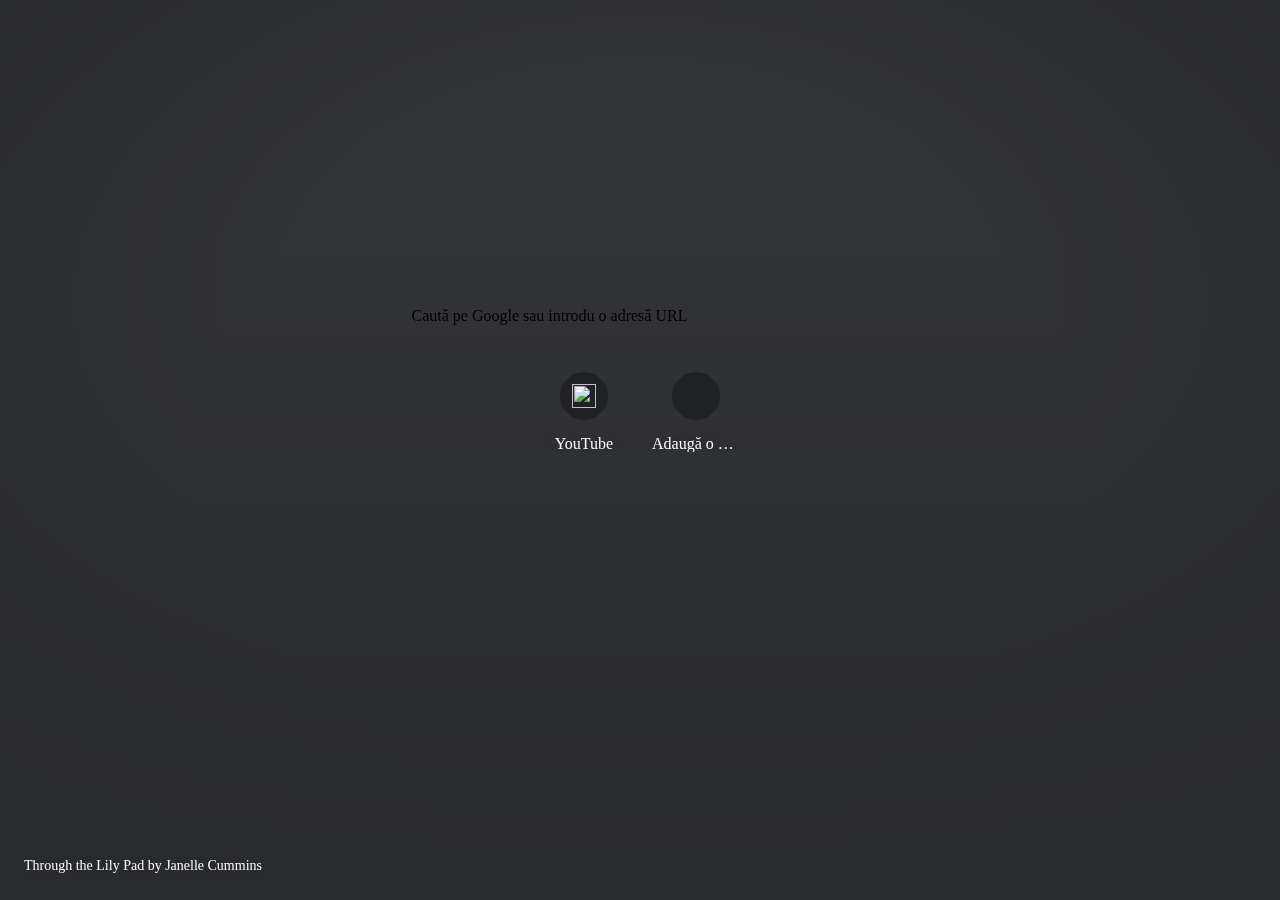
<file: restaurant page/Filă nouă.html>
<!DOCTYPE html>
<!-- saved from url=(0022)chrome://new-tab-page/ -->
<html dir="ltr" lang="ro" class="focus-outline-visible" lazy-loaded="true"><head><meta http-equiv="Content-Type" content="text/html; charset=UTF-8">
    
    <title>Filă nouă</title>
    <style>
      body {
        background: #35363A;
        margin: 0;
      }

      #backgroundImage {
        border: none;
        height: 100%;
        pointer-events: none;
        position: fixed;
        top: 0;
        visibility: hidden;
        width: 100%;
      }

      [show-background-image] #backgroundImage {
        visibility: visible;
      }
    </style>
  
<custom-style>
  <style is="custom-style">
    html {

      /* Material Design color palette for Google products */

      --google-red-100-rgb: 244, 199, 195;  /* #f4c7c3 */
      --google-red-100: rgb(var(--google-red-100-rgb));
      --google-red-300-rgb: 230, 124, 115;  /* #e67c73 */
      --google-red-300: rgb(var(--google-red-300-rgb));
      --google-red-500-rgb: 219, 68, 55;  /* #db4437 */
      --google-red-500: rgb(var(--google-red-500-rgb));
      --google-red-700-rgb: 197, 57, 41;  /* #c53929 */
      --google-red-700: rgb(var(--google-red-700-rgb));

      --google-blue-100-rgb: 198, 218, 252;  /* #c6dafc */
      --google-blue-100: rgb(var(--google-blue-100-rgb));
      --google-blue-300-rgb: 123, 170, 247;  /* #7baaf7 */
      --google-blue-300: rgb(var(--google-blue-300-rgb));
      --google-blue-500-rgb: 66, 133, 244;  /* #4285f4 */
      --google-blue-500: rgb(var(--google-blue-500-rgb));
      --google-blue-700-rgb: 51, 103, 214;  /* #3367d6 */
      --google-blue-700: rgb(var(--google-blue-700-rgb));

      --google-green-100-rgb: 183, 225, 205;  /* #b7e1cd */
      --google-green-100: rgb(var(--google-green-100-rgb));
      --google-green-300-rgb: 87, 187, 138;  /* #57bb8a */
      --google-green-300: rgb(var(--google-green-300-rgb));
      --google-green-500-rgb: 15, 157, 88;  /* #0f9d58 */
      --google-green-500: rgb(var(--google-green-500-rgb));
      --google-green-700-rgb: 11, 128, 67;  /* #0b8043 */
      --google-green-700: rgb(var(--google-green-700-rgb));

      --google-yellow-100-rgb: 252, 232, 178;  /* #fce8b2 */
      --google-yellow-100: rgb(var(--google-yellow-100-rgb));
      --google-yellow-300-rgb: 247, 203, 77;  /* #f7cb4d */
      --google-yellow-300: rgb(var(--google-yellow-300-rgb));
      --google-yellow-500-rgb: 244, 180, 0;  /* #f4b400 */
      --google-yellow-500: rgb(var(--google-yellow-500-rgb));
      --google-yellow-700-rgb: 240, 147, 0;  /* #f09300 */
      --google-yellow-700: rgb(var(--google-yellow-700-rgb));

      --google-grey-100-rgb: 245, 245, 245;  /* #f5f5f5 */
      --google-grey-100: rgb(var(--google-grey-100-rgb));
      --google-grey-300-rgb: 224, 224, 224;  /* #e0e0e0 */
      --google-grey-300: rgb(var(--google-grey-300-rgb));
      --google-grey-500-rgb: 158, 158, 158;  /* #9e9e9e */
      --google-grey-500: rgb(var(--google-grey-500-rgb));
      --google-grey-700-rgb: 97, 97, 97;  /* #616161 */
      --google-grey-700: rgb(var(--google-grey-700-rgb));

      /* Material Design color palette from online spec document */

      --paper-red-50: #ffebee;
      --paper-red-100: #ffcdd2;
      --paper-red-200: #ef9a9a;
      --paper-red-300: #e57373;
      --paper-red-400: #ef5350;
      --paper-red-500: #f44336;
      --paper-red-600: #e53935;
      --paper-red-700: #d32f2f;
      --paper-red-800: #c62828;
      --paper-red-900: #b71c1c;
      --paper-red-a100: #ff8a80;
      --paper-red-a200: #ff5252;
      --paper-red-a400: #ff1744;
      --paper-red-a700: #d50000;

      --paper-light-blue-50: #e1f5fe;
      --paper-light-blue-100: #b3e5fc;
      --paper-light-blue-200: #81d4fa;
      --paper-light-blue-300: #4fc3f7;
      --paper-light-blue-400: #29b6f6;
      --paper-light-blue-500: #03a9f4;
      --paper-light-blue-600: #039be5;
      --paper-light-blue-700: #0288d1;
      --paper-light-blue-800: #0277bd;
      --paper-light-blue-900: #01579b;
      --paper-light-blue-a100: #80d8ff;
      --paper-light-blue-a200: #40c4ff;
      --paper-light-blue-a400: #00b0ff;
      --paper-light-blue-a700: #0091ea;

      --paper-yellow-50: #fffde7;
      --paper-yellow-100: #fff9c4;
      --paper-yellow-200: #fff59d;
      --paper-yellow-300: #fff176;
      --paper-yellow-400: #ffee58;
      --paper-yellow-500: #ffeb3b;
      --paper-yellow-600: #fdd835;
      --paper-yellow-700: #fbc02d;
      --paper-yellow-800: #f9a825;
      --paper-yellow-900: #f57f17;
      --paper-yellow-a100: #ffff8d;
      --paper-yellow-a200: #ffff00;
      --paper-yellow-a400: #ffea00;
      --paper-yellow-a700: #ffd600;

      --paper-orange-50: #fff3e0;
      --paper-orange-100: #ffe0b2;
      --paper-orange-200: #ffcc80;
      --paper-orange-300: #ffb74d;
      --paper-orange-400: #ffa726;
      --paper-orange-500: #ff9800;
      --paper-orange-600: #fb8c00;
      --paper-orange-700: #f57c00;
      --paper-orange-800: #ef6c00;
      --paper-orange-900: #e65100;
      --paper-orange-a100: #ffd180;
      --paper-orange-a200: #ffab40;
      --paper-orange-a400: #ff9100;
      --paper-orange-a700: #ff6500;

      --paper-grey-50: #fafafa;
      --paper-grey-100: #f5f5f5;
      --paper-grey-200: #eeeeee;
      --paper-grey-300: #e0e0e0;
      --paper-grey-400: #bdbdbd;
      --paper-grey-500: #9e9e9e;
      --paper-grey-600: #757575;
      --paper-grey-700: #616161;
      --paper-grey-800: #424242;
      --paper-grey-900: #212121;

      --paper-blue-grey-50: #eceff1;
      --paper-blue-grey-100: #cfd8dc;
      --paper-blue-grey-200: #b0bec5;
      --paper-blue-grey-300: #90a4ae;
      --paper-blue-grey-400: #78909c;
      --paper-blue-grey-500: #607d8b;
      --paper-blue-grey-600: #546e7a;
      --paper-blue-grey-700: #455a64;
      --paper-blue-grey-800: #37474f;
      --paper-blue-grey-900: #263238;

      /* opacity for dark text on a light background */
      --dark-divider-opacity: 0.12;
      --dark-disabled-opacity: 0.38; /* or hint text or icon */
      --dark-secondary-opacity: 0.54;
      --dark-primary-opacity: 0.87;

      /* opacity for light text on a dark background */
      --light-divider-opacity: 0.12;
      --light-disabled-opacity: 0.3; /* or hint text or icon */
      --light-secondary-opacity: 0.7;
      --light-primary-opacity: 1.0;

    }

  </style>
</custom-style>

<custom-style>
  <style>
html{--google-blue-50-rgb:232,240,254;--google-blue-50:rgb(var(--google-blue-50-rgb));--google-blue-100-rgb:210,227,252;--google-blue-100:rgb(var(--google-blue-100-rgb));--google-blue-200-rgb:174,203,250;--google-blue-200:rgb(var(--google-blue-200-rgb));--google-blue-300-rgb:138,180,248;--google-blue-300:rgb(var(--google-blue-300-rgb));--google-blue-400-rgb:102,157,246;--google-blue-400:rgb(var(--google-blue-400-rgb));--google-blue-500-rgb:66,133,244;--google-blue-500:rgb(var(--google-blue-500-rgb));--google-blue-600-rgb:26,115,232;--google-blue-600:rgb(var(--google-blue-600-rgb));--google-blue-700-rgb:25,103,210;--google-blue-700:rgb(var(--google-blue-700-rgb));--google-blue-800-rgb:24,90,188;--google-blue-800:rgb(var(--google-blue-800-rgb));--google-blue-900-rgb:23,78,166;--google-blue-900:rgb(var(--google-blue-900-rgb));--google-green-50-rgb:230,244,234;--google-green-50:rgb(var(--google-green-50-rgb));--google-green-200-rgb:168,218,181;--google-green-200:rgb(var(--google-green-200-rgb));--google-green-300-rgb:129,201,149;--google-green-300:rgb(var(--google-green-300-rgb));--google-green-400-rgb:91,185,116;--google-green-400:rgb(var(--google-green-400-rgb));--google-green-500-rgb:52,168,83;--google-green-500:rgb(var(--google-green-500-rgb));--google-green-600-rgb:30,142,62;--google-green-600:rgb(var(--google-green-600-rgb));--google-green-700-rgb:24,128,56;--google-green-700:rgb(var(--google-green-700-rgb));--google-green-800-rgb:19,115,51;--google-green-800:rgb(var(--google-green-800-rgb));--google-green-900-rgb:13,101,45;--google-green-900:rgb(var(--google-green-900-rgb));--google-grey-50-rgb:248,249,250;--google-grey-50:rgb(var(--google-grey-50-rgb));--google-grey-100-rgb:241,243,244;--google-grey-100:rgb(var(--google-grey-100-rgb));--google-grey-200-rgb:232,234,237;--google-grey-200:rgb(var(--google-grey-200-rgb));--google-grey-300-rgb:218,220,224;--google-grey-300:rgb(var(--google-grey-300-rgb));--google-grey-400-rgb:189,193,198;--google-grey-400:rgb(var(--google-grey-400-rgb));--google-grey-500-rgb:154,160,166;--google-grey-500:rgb(var(--google-grey-500-rgb));--google-grey-600-rgb:128,134,139;--google-grey-600:rgb(var(--google-grey-600-rgb));--google-grey-700-rgb:95,99,104;--google-grey-700:rgb(var(--google-grey-700-rgb));--google-grey-800-rgb:60,64,67;--google-grey-800:rgb(var(--google-grey-800-rgb));--google-grey-900-rgb:32,33,36;--google-grey-900:rgb(var(--google-grey-900-rgb));--google-grey-900-white-4-percent:#292a2d;--google-purple-200-rgb:215,174,251;--google-purple-200:rgb(var(--google-purple-200-rgb));--google-purple-900-rgb:104,29,168;--google-purple-900:rgb(var(--google-purple-900-rgb));--google-red-300-rgb:242,139,130;--google-red-300:rgb(var(--google-red-300-rgb));--google-red-500-rgb:234,67,53;--google-red-500:rgb(var(--google-red-500-rgb));--google-red-600-rgb:217,48,37;--google-red-600:rgb(var(--google-red-600-rgb));--google-yellow-50-rgb:254,247,224;--google-yellow-50:rgb(var(--google-yellow-50-rgb));--google-yellow-200-rgb:253,226,147;--google-yellow-200:rgb(var(--google-yellow-200-rgb));--google-yellow-300-rgb:253,214,51;--google-yellow-300:rgb(var(--google-yellow-300-rgb));--google-yellow-400-rgb:252,201,52;--google-yellow-400:rgb(var(--google-yellow-400-rgb));--google-yellow-500-rgb:251,188,4;--google-yellow-500:rgb(var(--google-yellow-500-rgb));--cr-primary-text-color:var(--google-grey-900);--cr-secondary-text-color:var(--google-grey-700);--cr-card-background-color:white;--cr-card-shadow-color-rgb:var(--google-grey-800-rgb);--cr-elevation-1:rgba(var(--cr-card-shadow-color-rgb), .3) 0 1px 2px 0,rgba(var(--cr-card-shadow-color-rgb), .15) 0 1px 3px 1px;--cr-elevation-2:rgba(var(--cr-card-shadow-color-rgb), .3) 0 1px 2px 0,rgba(var(--cr-card-shadow-color-rgb), .15) 0 2px 6px 2px;--cr-elevation-3:rgba(var(--cr-card-shadow-color-rgb), .3) 0 1px 3px 0,rgba(var(--cr-card-shadow-color-rgb), .15) 0 4px 8px 3px;--cr-elevation-4:rgba(var(--cr-card-shadow-color-rgb), .3) 0 2px 3px 0,rgba(var(--cr-card-shadow-color-rgb), .15) 0 6px 10px 4px;--cr-elevation-5:rgba(var(--cr-card-shadow-color-rgb), .3) 0 4px 4px 0,rgba(var(--cr-card-shadow-color-rgb), .15) 0 8px 12px 6px;--cr-card-shadow:var(--cr-elevation-2);--cr-checked-color:var(--google-blue-600);--cr-focused-item-color:var(--google-grey-300);--cr-form-field-label-color:var(--google-grey-700);--cr-hairline-rgb:0,0,0;--cr-iph-anchor-highlight-color:rgba(var(--google-blue-600-rgb), 0.1);--cr-link-color:var(--google-blue-700);--cr-menu-background-color:white;--cr-menu-background-focus-color:var(--google-grey-400);--cr-menu-shadow:0 2px 6px var(--paper-grey-500);--cr-separator-color:rgba(0, 0, 0, .06);--cr-title-text-color:rgb(90, 90, 90);--cr-toolbar-background-color:white;--cr-hover-background-color:rgba(var(--google-grey-900-rgb), .1);--cr-active-background-color:rgba(var(--google-grey-900-rgb), .16);--cr-focus-outline-color:rgba(var(--google-blue-600-rgb), .4)}@media (prefers-color-scheme:dark){html{--cr-primary-text-color:var(--google-grey-200);--cr-secondary-text-color:var(--google-grey-500);--cr-card-background-color:var(--google-grey-900-white-4-percent);--cr-card-shadow-color-rgb:0,0,0;--cr-checked-color:var(--google-blue-300);--cr-focused-item-color:var(--google-grey-800);--cr-form-field-label-color:var(--dark-secondary-color);--cr-hairline-rgb:255,255,255;--cr-iph-anchor-highlight-color:rgba(var(--google-grey-100-rgb), 0.1);--cr-link-color:var(--google-blue-300);--cr-menu-background-color:var(--google-grey-900);--cr-menu-background-focus-color:var(--google-grey-700);--cr-menu-background-sheen:rgba(255, 255, 255, .06);--cr-menu-shadow:rgba(0, 0, 0, .3) 0 1px 2px 0,rgba(0, 0, 0, .15) 0 3px 6px 2px;--cr-separator-color:rgba(255, 255, 255, .1);--cr-title-text-color:var(--cr-primary-text-color);--cr-toolbar-background-color:var(--google-grey-900-white-4-percent);--cr-hover-background-color:rgba(255, 255, 255, .1);--cr-active-background-color:rgba(var(--google-grey-200-rgb), .16);--cr-focus-outline-color:rgba(var(--google-blue-300-rgb), .4)}}@media (forced-colors:active){html{--cr-focus-outline-hcm:2px solid transparent;--cr-border-hcm:2px solid transparent}}html{--cr-button-edge-spacing:12px;--cr-button-height:32px;--cr-controlled-by-spacing:24px;--cr-default-input-max-width:264px;--cr-icon-ripple-size:36px;--cr-icon-ripple-padding:8px;--cr-icon-size:20px;--cr-icon-button-margin-start:16px;--cr-icon-ripple-margin:calc(var(--cr-icon-ripple-padding) * -1);--cr-section-min-height:48px;--cr-section-two-line-min-height:64px;--cr-section-padding:20px;--cr-section-vertical-padding:12px;--cr-section-indent-width:40px;--cr-section-indent-padding:calc(
      var(--cr-section-padding) + var(--cr-section-indent-width));--cr-section-vertical-margin:21px;--cr-centered-card-max-width:680px;--cr-centered-card-width-percentage:0.96;--cr-hairline:1px solid rgba(var(--cr-hairline-rgb), .14);--cr-separator-height:1px;--cr-separator-line:var(--cr-separator-height) solid var(--cr-separator-color);--cr-toolbar-overlay-animation-duration:150ms;--cr-toolbar-height:56px;--cr-container-shadow-height:6px;--cr-container-shadow-margin:calc(-1 * var(--cr-container-shadow-height));--cr-container-shadow-max-opacity:1;--cr-card-border-radius:8px;--cr-disabled-opacity:.38;--cr-form-field-bottom-spacing:16px;--cr-form-field-label-font-size:.625rem;--cr-form-field-label-height:1em;--cr-form-field-label-line-height:1}html[chrome-refresh-2023]{--cr-fallback-color-outline:rgb(116, 119, 117);--cr-fallback-color-primary:rgb(11, 87, 208);--cr-fallback-color-on-primary:rgb(255, 255, 255);--cr-fallback-color-primary-container:rgb(211, 227, 253);--cr-fallback-color-on-primary-container:rgb(4, 30, 73);--cr-fallback-color-secondary-container:rgb(194, 231, 255);--cr-fallback-color-on-secondary-container:rgb(0, 29, 53);--cr-fallback-color-neutral-container:rgb(242, 242, 242);--cr-fallback-color-surface:rgb(255, 255, 255);--cr-fallback-color-on-surface-rgb:31,31,31;--cr-fallback-color-on-surface:rgb(var(--cr-fallback-color-on-surface-rgb));--cr-fallback-color-surface-variant:rgb(225, 227, 225);--cr-fallback-color-on-surface-variant:rgb(68, 71, 70);--cr-fallback-color-tonal-outline:rgb(168, 199, 250);--cr-hover-background-color:var(--color-sys-state-hover,
      rgba(var(--cr-fallback-color-on-surface-rgb), .08));--cr-active-background-color:var(--color-sys-state-pressed,
      rgba(var(--cr-fallback-color-on-surface-rgb), .12));--cr-focus-outline-color:var(--color-sys-state-focus-ring,
      var(--cr-fallback-color-primary));--cr-primary-text-color:var(--color-primary-foreground,
      var(--cr-fallback-color-on-surface));--cr-secondary-text-color:var(--color-secondary-foreground,
      var(--cr-fallback-color-on-surface-variant));--cr-button-height:36px}@media (prefers-color-scheme:dark){html[chrome-refresh-2023]{--cr-fallback-color-outline:rgb(142, 145, 143);--cr-fallback-color-primary:rgb(168, 199, 250);--cr-fallback-color-on-primary:rgb(6, 46, 111);--cr-fallback-color-primary-container:rgb(8, 66, 160);--cr-fallback-color-on-primary-container:rgb(211, 227, 253);--cr-fallback-color-secondary-container:rgb(0, 74, 119);--cr-fallback-color-on-secondary-container:rgb(194, 231, 255);--cr-fallback-color-neutral-container:rgb(42, 42, 42);--cr-fallback-color-surface:rgb(26, 27, 30);--cr-fallback-color-on-surface-rgb:227,227,227;--cr-fallback-color-surface-variant:rgb(68, 71, 70);--cr-fallback-color-on-surface-variant:rgb(196, 199, 197);--cr-fallback-color-tonal-outline:rgb(0, 99, 155)}}
  </style>
</custom-style>

<iron-iconset-svg name="cr20" size="20" style="display: none;">
  <svg>
    <defs>
      
      <g id="block">
        <path fill-rule="evenodd" clip-rule="evenodd" d="M10 0C4.48 0 0 4.48 0 10C0 15.52 4.48 20 10 20C15.52 20 20 15.52 20 10C20 4.48 15.52 0 10 0ZM2 10C2 5.58 5.58 2 10 2C11.85 2 13.55 2.63 14.9 3.69L3.69 14.9C2.63 13.55 2 11.85 2 10ZM5.1 16.31C6.45 17.37 8.15 18 10 18C14.42 18 18 14.42 18 10C18 8.15 17.37 6.45 16.31 5.1L5.1 16.31Z">
        </path>
      </g>
      <g id="cloud-off">
        <path d="M16 18.125L13.875 16H5C3.88889 16 2.94444 15.6111 2.16667 14.8333C1.38889 14.0556 1 13.1111 1 12C1 10.9444 1.36111 10.0347 2.08333 9.27083C2.80556 8.50694 3.6875 8.09028 4.72917 8.02083C4.77083 7.86805 4.8125 7.72222 4.85417 7.58333C4.90972 7.44444 4.97222 7.30555 5.04167 7.16667L1.875 4L2.9375 2.9375L17.0625 17.0625L16 18.125ZM5 14.5H12.375L6.20833 8.33333C6.15278 8.51389 6.09722 8.70139 6.04167 8.89583C6 9.07639 5.95139 9.25694 5.89583 9.4375L4.83333 9.52083C4.16667 9.57639 3.61111 9.84028 3.16667 10.3125C2.72222 10.7708 2.5 11.3333 2.5 12C2.5 12.6944 2.74306 13.2847 3.22917 13.7708C3.71528 14.2569 4.30556 14.5 5 14.5ZM17.5 15.375L16.3958 14.2917C16.7153 14.125 16.9792 13.8819 17.1875 13.5625C17.3958 13.2431 17.5 12.8889 17.5 12.5C17.5 11.9444 17.3056 11.4722 16.9167 11.0833C16.5278 10.6944 16.0556 10.5 15.5 10.5H14.125L14 9.14583C13.9028 8.11806 13.4722 7.25694 12.7083 6.5625C11.9444 5.85417 11.0417 5.5 10 5.5C9.65278 5.5 9.31944 5.54167 9 5.625C8.69444 5.70833 8.39583 5.82639 8.10417 5.97917L7.02083 4.89583C7.46528 4.61806 7.93056 4.40278 8.41667 4.25C8.91667 4.08333 9.44444 4 10 4C11.4306 4 12.6736 4.48611 13.7292 5.45833C14.7847 6.41667 15.375 7.59722 15.5 9C16.4722 9 17.2986 9.34028 17.9792 10.0208C18.6597 10.7014 19 11.5278 19 12.5C19 13.0972 18.8611 13.6458 18.5833 14.1458C18.3194 14.6458 17.9583 15.0556 17.5 15.375Z">
        </path>
      </g>
      <g id="domain">
        <path d="M2,3 L2,17 L11.8267655,17 L13.7904799,17 L18,17 L18,7 L12,7 L12,3 L2,3 Z M8,13 L10,13 L10,15 L8,15 L8,13 Z M4,13 L6,13 L6,15 L4,15 L4,13 Z M8,9 L10,9 L10,11 L8,11 L8,9 Z M4,9 L6,9 L6,11 L4,11 L4,9 Z M12,9 L16,9 L16,15 L12,15 L12,9 Z M12,11 L14,11 L14,13 L12,13 L12,11 Z M8,5 L10,5 L10,7 L8,7 L8,5 Z M4,5 L6,5 L6,7 L4,7 L4,5 Z">
        </path>
      </g>
      <g id="kite">
        <path fill-rule="evenodd" clip-rule="evenodd" d="M4.6327 8.00094L10.3199 2L16 8.00094L10.1848 16.8673C10.0995 16.9873 10.0071 17.1074 9.90047 17.2199C9.42417 17.7225 8.79147 18 8.11611 18C7.44076 18 6.80806 17.7225 6.33175 17.2199C5.85545 16.7173 5.59242 16.0497 5.59242 15.3371C5.59242 14.977 5.46445 14.647 5.22275 14.3919C4.98104 14.1369 4.66825 14.0019 4.32701 14.0019H4V12.6667H4.32701C5.00237 12.6667 5.63507 12.9442 6.11137 13.4468C6.58768 13.9494 6.85071 14.617 6.85071 15.3296C6.85071 15.6896 6.97867 16.0197 7.22038 16.2747C7.46209 16.5298 7.77488 16.6648 8.11611 16.6648C8.45735 16.6648 8.77014 16.5223 9.01185 16.2747C9.02396 16.2601 9.03607 16.246 9.04808 16.2319C9.08541 16.1883 9.12176 16.1458 9.15403 16.0947L9.55213 15.4946L4.6327 8.00094ZM10.3199 13.9371L6.53802 8.17116L10.3199 4.1814L14.0963 8.17103L10.3199 13.9371Z">
        </path>
      </g>
      <g id="menu">
        <path d="M2 4h16v2H2zM2 9h16v2H2zM2 14h16v2H2z"></path>
      </g>
      
  </defs></svg>
</iron-iconset-svg>


<iron-iconset-svg name="cr" size="24" style="display: none;">
  <svg>
    <defs>
      
      <g id="account-child-invert" viewBox="0 0 48 48">
        <path d="M24 4c3.31 0 6 2.69 6 6s-2.69 6-6 6-6-2.69-6-6 2.69-6 6-6z"></path>
        <path fill="none" d="M0 0h48v48H0V0z"></path>
        <circle fill="none" cx="24" cy="26" r="4"></circle>
        <path d="M24 18c-6.16 0-13 3.12-13 7.23v11.54c0 2.32 2.19 4.33 5.2 5.63 2.32 1 5.12 1.59 7.8 1.59.66 0 1.33-.06 2-.14v-5.2c-.67.08-1.34.14-2 .14-2.63 0-5.39-.57-7.68-1.55.67-2.12 4.34-3.65 7.68-3.65.86 0 1.75.11 2.6.29 2.79.62 5.2 2.15 5.2 4.04v4.47c3.01-1.31 5.2-3.31 5.2-5.63V25.23C37 21.12 30.16 18 24 18zm0 12c-2.21 0-4-1.79-4-4s1.79-4 4-4 4 1.79 4 4-1.79 4-4 4z">
        </path>
      </g>
      <g id="add">
        <path d="M19 13h-6v6h-2v-6H5v-2h6V5h2v6h6v2z"></path>
      </g>
      <g id="arrow-back">
        <path d="M20 11H7.83l5.59-5.59L12 4l-8 8 8 8 1.41-1.41L7.83 13H20v-2z"></path>
      </g>
      <g id="arrow-drop-up">
        <path d="M7 14l5-5 5 5z">
      </path></g>
      <g id="arrow-drop-down">
        <path d="M7 10l5 5 5-5z"></path>
      </g>
      <g id="arrow-forward">
        <path d="M12 4l-1.41 1.41L16.17 11H4v2h12.17l-5.58 5.59L12 20l8-8z"></path>
      </g>
      <g id="arrow-right">
        <path d="M10 7l5 5-5 5z"></path>
      </g>
      
      <g id="cancel">
        <path d="M12 2C6.47 2 2 6.47 2 12s4.47 10 10 10 10-4.47 10-10S17.53 2 12 2zm5 13.59L15.59 17 12 13.41 8.41 17 7 15.59 10.59 12 7 8.41 8.41 7 12 10.59 15.59 7 17 8.41 13.41 12 17 15.59z">
        </path>
      </g>
      <g id="check">
        <path d="M9 16.17L4.83 12l-1.42 1.41L9 19 21 7l-1.41-1.41z"></path>
      </g>
      <g id="check-circle">
        <path d="M12 2C6.48 2 2 6.48 2 12s4.48 10 10 10 10-4.48 10-10S17.52 2 12 2zm-2 15l-5-5 1.41-1.41L10 14.17l7.59-7.59L19 8l-9 9z">
        </path>
      </g>
      <g id="chevron-left">
        <path d="M15.41 7.41L14 6l-6 6 6 6 1.41-1.41L10.83 12z"></path>
      </g>
      <g id="chevron-right">
        <path d="M10 6L8.59 7.41 13.17 12l-4.58 4.59L10 18l6-6z"></path>
      </g>
      <g id="clear">
        <path d="M19 6.41L17.59 5 12 10.59 6.41 5 5 6.41 10.59 12 5 17.59 6.41 19 12 13.41 17.59 19 19 17.59 13.41 12z">
        </path>
      </g>
      <g id="close">
        <path d="M19 6.41L17.59 5 12 10.59 6.41 5 5 6.41 10.59 12 5 17.59 6.41 19 12 13.41 17.59 19 19 17.59 13.41 12z">
        </path>
      </g>
      <g id="computer">
        <path d="M20 18c1.1 0 1.99-.9 1.99-2L22 6c0-1.1-.9-2-2-2H4c-1.1 0-2 .9-2 2v10c0 1.1.9 2 2 2H0v2h24v-2h-4zM4 6h16v10H4V6z">
        </path>
      </g>
      <g id="create">
        <path d="M3 17.25V21h3.75L17.81 9.94l-3.75-3.75L3 17.25zM20.71 7.04c.39-.39.39-1.02 0-1.41l-2.34-2.34c-.39-.39-1.02-.39-1.41 0l-1.83 1.83 3.75 3.75 1.83-1.83z">
        </path>
      </g>
      <g id="delete">
        <path d="M6 19c0 1.1.9 2 2 2h8c1.1 0 2-.9 2-2V7H6v12zM19 4h-3.5l-1-1h-5l-1 1H5v2h14V4z"></path>
      </g>
      <g id="domain">
        <path d="M12 7V3H2v18h20V7H12zM6 19H4v-2h2v2zm0-4H4v-2h2v2zm0-4H4V9h2v2zm0-4H4V5h2v2zm4 12H8v-2h2v2zm0-4H8v-2h2v2zm0-4H8V9h2v2zm0-4H8V5h2v2zm10 12h-8v-2h2v-2h-2v-2h2v-2h-2V9h8v10zm-2-8h-2v2h2v-2zm0 4h-2v2h2v-2z">
        </path>
      </g>
      <g id="error">
        <path d="M12 2C6.48 2 2 6.48 2 12s4.48 10 10 10 10-4.48 10-10S17.52 2 12 2zm1 15h-2v-2h2v2zm0-4h-2V7h2v6z">
        </path>
      </g>
      <g id="error-outline">
        <path d="M11 15h2v2h-2zm0-8h2v6h-2zm.99-5C6.47 2 2 6.48 2 12s4.47 10 9.99 10C17.52 22 22 17.52 22 12S17.52 2 11.99 2zM12 20c-4.42 0-8-3.58-8-8s3.58-8 8-8 8 3.58 8 8-3.58 8-8 8z">
        </path>
      </g>
      <g id="expand-less">
        <path d="M12 8l-6 6 1.41 1.41L12 10.83l4.59 4.58L18 14z"></path>
      </g>
      <g id="expand-more">
        <path d="M16.59 8.59L12 13.17 7.41 8.59 6 10l6 6 6-6z"></path>
      </g>
      <g id="extension">
        <path d="M20.5 11H19V7c0-1.1-.9-2-2-2h-4V3.5C13 2.12 11.88 1 10.5 1S8 2.12 8 3.5V5H4c-1.1 0-1.99.9-1.99 2v3.8H3.5c1.49 0 2.7 1.21 2.7 2.7s-1.21 2.7-2.7 2.7H2V20c0 1.1.9 2 2 2h3.8v-1.5c0-1.49 1.21-2.7 2.7-2.7 1.49 0 2.7 1.21 2.7 2.7V22H17c1.1 0 2-.9 2-2v-4h1.5c1.38 0 2.5-1.12 2.5-2.5S21.88 11 20.5 11z">
        </path>
      </g>
      <g id="file-download">
        <path d="M19 9h-4V3H9v6H5l7 7 7-7zM5 18v2h14v-2H5z"></path>
      </g>
      
      <g id="fullscreen">
        <path d="M7 14H5v5h5v-2H7v-3zm-2-4h2V7h3V5H5v5zm12 7h-3v2h5v-5h-2v3zM14 5v2h3v3h2V5h-5z"></path>
      </g>
      <g id="group">
        <path d="M16 11c1.66 0 2.99-1.34 2.99-3S17.66 5 16 5c-1.66 0-3 1.34-3 3s1.34 3 3 3zm-8 0c1.66 0 2.99-1.34 2.99-3S9.66 5 8 5C6.34 5 5 6.34 5 8s1.34 3 3 3zm0 2c-2.33 0-7 1.17-7 3.5V19h14v-2.5c0-2.33-4.67-3.5-7-3.5zm8 0c-.29 0-.62.02-.97.05 1.16.84 1.97 1.97 1.97 3.45V19h6v-2.5c0-2.33-4.67-3.5-7-3.5z">
        </path>
      </g>
      <g id="help-outline">
        <path d="M11 18h2v-2h-2v2zm1-16C6.48 2 2 6.48 2 12s4.48 10 10 10 10-4.48 10-10S17.52 2 12 2zm0 18c-4.41 0-8-3.59-8-8s3.59-8 8-8 8 3.59 8 8-3.59 8-8 8zm0-14c-2.21 0-4 1.79-4 4h2c0-1.1.9-2 2-2s2 .9 2 2c0 2-3 1.75-3 5h2c0-2.25 3-2.5 3-5 0-2.21-1.79-4-4-4z">
        </path>
      </g>
      <g id="info">
        <path d="M12 2C6.48 2 2 6.48 2 12s4.48 10 10 10 10-4.48 10-10S17.52 2 12 2zm1 15h-2v-6h2v6zm0-8h-2V7h2v2z">
        </path>
      </g>
      <g id="info-outline">
        <path d="M11 17h2v-6h-2v6zm1-15C6.48 2 2 6.48 2 12s4.48 10 10 10 10-4.48 10-10S17.52 2 12 2zm0 18c-4.41 0-8-3.59-8-8s3.59-8 8-8 8 3.59 8 8-3.59 8-8 8zM11 9h2V7h-2v2z">
        </path>
      </g>
      <g id="insert-drive-file">
        <path d="M6 2c-1.1 0-1.99.9-1.99 2L4 20c0 1.1.89 2 1.99 2H18c1.1 0 2-.9 2-2V8l-6-6H6zm7 7V3.5L18.5 9H13z">
        </path>
      </g>
      <g id="location-on">
        <path d="M12 2C8.13 2 5 5.13 5 9c0 5.25 7 13 7 13s7-7.75 7-13c0-3.87-3.13-7-7-7zm0 9.5c-1.38 0-2.5-1.12-2.5-2.5s1.12-2.5 2.5-2.5 2.5 1.12 2.5 2.5-1.12 2.5-2.5 2.5z">
        </path>
      </g>
      <g id="mic">
        <path d="M12 14c1.66 0 2.99-1.34 2.99-3L15 5c0-1.66-1.34-3-3-3S9 3.34 9 5v6c0 1.66 1.34 3 3 3zm5.3-3c0 3-2.54 5.1-5.3 5.1S6.7 14 6.7 11H5c0 3.41 2.72 6.23 6 6.72V21h2v-3.28c3.28-.48 6-3.3 6-6.72h-1.7z">
        </path>
      </g>
      <g id="more-vert">
        <path d="M12 8c1.1 0 2-.9 2-2s-.9-2-2-2-2 .9-2 2 .9 2 2 2zm0 2c-1.1 0-2 .9-2 2s.9 2 2 2 2-.9 2-2-.9-2-2-2zm0 6c-1.1 0-2 .9-2 2s.9 2 2 2 2-.9 2-2-.9-2-2-2z">
        </path>
      </g>
      <g id="open-in-new">
        <path d="M19 19H5V5h7V3H5c-1.11 0-2 .9-2 2v14c0 1.1.89 2 2 2h14c1.1 0 2-.9 2-2v-7h-2v7zM14 3v2h3.59l-9.83 9.83 1.41 1.41L19 6.41V10h2V3h-7z">
        </path>
      </g>
      <g id="person">
        <path d="M12 12c2.21 0 4-1.79 4-4s-1.79-4-4-4-4 1.79-4 4 1.79 4 4 4zm0 2c-2.67 0-8 1.34-8 4v2h16v-2c0-2.66-5.33-4-8-4z">
        </path>
      </g>
      <g id="phonelink"><path d="M4 6h18V4H4c-1.1 0-2 .9-2 2v11H0v3h14v-3H4V6zm19 2h-6c-.55 0-1 .45-1 1v10c0 .55.45 1 1 1h6c.55 0 1-.45 1-1V9c0-.55-.45-1-1-1zm-1 9h-4v-7h4v7z"></path></g>
      <g id="print">
        <path d="M19 8H5c-1.66 0-3 1.34-3 3v6h4v4h12v-4h4v-6c0-1.66-1.34-3-3-3zm-3 11H8v-5h8v5zm3-7c-.55 0-1-.45-1-1s.45-1 1-1 1 .45 1 1-.45 1-1 1zm-1-9H6v4h12V3z">
        </path>
      </g>
      <g id="schedule"><path d="M11.99 2C6.47 2 2 6.48 2 12s4.47 10 9.99 10C17.52 22 22 17.52 22 12S17.52 2 11.99 2zM12 20c-4.42 0-8-3.58-8-8s3.58-8 8-8 8 3.58 8 8-3.58 8-8 8zm.5-13H11v6l5.25 3.15.75-1.23-4.5-2.67z"></path></g>
      <g id="search">
        <path d="M15.5 14h-.79l-.28-.27C15.41 12.59 16 11.11 16 9.5 16 5.91 13.09 3 9.5 3S3 5.91 3 9.5 5.91 16 9.5 16c1.61 0 3.09-.59 4.23-1.57l.27.28v.79l5 4.99L20.49 19l-4.99-5zm-6 0C7.01 14 5 11.99 5 9.5S7.01 5 9.5 5 14 7.01 14 9.5 11.99 14 9.5 14z">
        </path>
      </g>
      <g id="security">
        <path d="M12 1L3 5v6c0 5.55 3.84 10.74 9 12 5.16-1.26 9-6.45 9-12V5l-9-4zm0 10.99h7c-.53 4.12-3.28 7.79-7 8.94V12H5V6.3l7-3.11v8.8z">
        </path>
      </g>
      
      
      <g id="settings_icon">
        <path d="M19.43 12.98c.04-.32.07-.64.07-.98s-.03-.66-.07-.98l2.11-1.65c.19-.15.24-.42.12-.64l-2-3.46c-.12-.22-.39-.3-.61-.22l-2.49 1c-.52-.4-1.08-.73-1.69-.98l-.38-2.65C14.46 2.18 14.25 2 14 2h-4c-.25 0-.46.18-.49.42l-.38 2.65c-.61.25-1.17.59-1.69.98l-2.49-1c-.23-.09-.49 0-.61.22l-2 3.46c-.13.22-.07.49.12.64l2.11 1.65c-.04.32-.07.65-.07.98s.03.66.07.98l-2.11 1.65c-.19.15-.24.42-.12.64l2 3.46c.12.22.39.3.61.22l2.49-1c.52.4 1.08.73 1.69.98l.38 2.65c.03.24.24.42.49.42h4c.25 0 .46-.18.49-.42l.38-2.65c.61-.25 1.17-.59 1.69-.98l2.49 1c.23.09.49 0 .61-.22l2-3.46c.12-.22.07-.49-.12-.64l-2.11-1.65zM12 15.5c-1.93 0-3.5-1.57-3.5-3.5s1.57-3.5 3.5-3.5 3.5 1.57 3.5 3.5-1.57 3.5-3.5 3.5z">
        </path>
      </g>
      <g id="star">
        <path d="M12 17.27L18.18 21l-1.64-7.03L22 9.24l-7.19-.61L12 2 9.19 8.63 2 9.24l5.46 4.73L5.82 21z"></path>
      </g>
      <g id="sync">
        <path d="M12 4V1L8 5l4 4V6c3.31 0 6 2.69 6 6 0 1.01-.25 1.97-.7 2.8l1.46 1.46C19.54 15.03 20 13.57 20 12c0-4.42-3.58-8-8-8zm0 14c-3.31 0-6-2.69-6-6 0-1.01.25-1.97.7-2.8L5.24 7.74C4.46 8.97 4 10.43 4 12c0 4.42 3.58 8 8 8v3l4-4-4-4v3z">
        </path>
      </g>
      <g id="videocam">
        <path d="M17 10.5V7c0-.55-.45-1-1-1H4c-.55 0-1 .45-1 1v10c0 .55.45 1 1 1h12c.55 0 1-.45 1-1v-3.5l4 4v-11l-4 4z">
        </path>
      </g>
      <g id="warning">
        <path d="M1 21h22L12 2 1 21zm12-3h-2v-2h2v2zm0-4h-2v-4h2v4z"></path>
      </g>
    </defs>
  </svg>
</iron-iconset-svg>
<iron-iconset-svg name="iph" size="24" style="display: none;">
  <svg>
    <defs>
      
      <g id="celebration">
        <path fill="none" d="M0 0h20v20H0z"></path>
        <path fill-rule="evenodd" d="m2 22 14-5-9-9-5 14Zm10.35-5.82L5.3 18.7l2.52-7.05 4.53 4.53ZM14.53 12.53l5.59-5.59a1.25 1.25 0 0 1 1.77 0l.59.59 1.06-1.06-.59-.59a2.758 2.758 0 0 0-3.89 0l-5.59 5.59 1.06 1.06ZM10.06 6.88l-.59.59 1.06 1.06.59-.59a2.758 2.758 0 0 0 0-3.89l-.59-.59-1.06 1.07.59.59c.48.48.48 1.28 0 1.76ZM17.06 11.88l-1.59 1.59 1.06 1.06 1.59-1.59a1.25 1.25 0 0 1 1.77 0l1.61 1.61 1.06-1.06-1.61-1.61a2.758 2.758 0 0 0-3.89 0ZM15.06 5.88l-3.59 3.59 1.06 1.06 3.59-3.59a2.758 2.758 0 0 0 0-3.89l-1.59-1.59-1.06 1.06 1.59 1.59c.48.49.48 1.29 0 1.77Z">
        </path>
      </g>
      <g id="lightbulb_outline">
        <path fill="none" d="M0 0h24v24H0z"></path>
        <path d="M9 21c0 .55.45 1 1 1h4c.55 0 1-.45 1-1v-1H9v1zm3-19C8.14 2 5 5.14 5 9c0 2.38 1.19 4.47 3 5.74V17c0 .55.45 1 1 1h6c.55 0 1-.45 1-1v-2.26c1.81-1.27 3-3.36 3-5.74 0-3.86-3.14-7-7-7zm2 11.7V16h-4v-2.3C8.48 12.63 7 11.53 7 9c0-2.76 2.24-5 5-5s5 2.24 5 5c0 2.49-1.51 3.65-3 4.7z">
        </path>
      </g>
    </defs>
  </svg>
</iron-iconset-svg>

<custom-style>
  <style>
html{--annotation-background-color:var(--google-green-50);--annotation-text-color:var(--google-green-600);--border-color:var(--google-grey-300);--entity-image-background-color:var(--google-grey-50);--grey-fill-color:var(--google-grey-100);--icon-color:var(--google-grey-600);--url-color:var(--google-blue-600);--side-panel-url-color:var(--google-grey-700)}@media (prefers-color-scheme:dark){html{--annotation-background-color:var(--google-green-300);--annotation-text-color:var(--google-grey-900);--border-color:var(--google-grey-700);--entity-image-background-color:var(--google-grey-800);--grey-fill-color:var(--google-grey-700);--icon-color:white;--url-color:var(--google-blue-300);--side-panel-url-color:var(--google-grey-500)}}html{--card-max-width:960px;--card-min-width:550px;--card-padding-between:16px;--card-padding-side:24px;--first-card-padding-top:24px;--cluster-max-width:var(--card-max-width);--cluster-min-width:var(--card-min-width);--cluster-padding-horizontal:var(--card-padding-side);--cluster-padding-vertical:var(--card-padding-between);--favicon-margin:16px;--favicon-size:16px;--first-cluster-padding-top:var(--first-card-padding-top);--pill-height:34px;--pill-padding-icon:12px;--pill-padding-text:16px;--top-visit-favicon-size:24px}
  </style>
</custom-style>
<dom-module id="paper-spinner-styles">
  <template></template>
</dom-module></head>
  <body show-background-image="" style="background-color: rgb(53, 54, 58);">
    <iframe id="backgroundImage" src="./Filă nouă_files/custom_background_image.html"></iframe>
    <ntp-app show-background-image_=""><template shadowrootmode="open"><!--_html_template_start_--><style>
:host([hidden]),[hidden]{display:none!important}
    </style><style>
.icon-arrow-back{--cr-icon-image:url('chrome://resources/images/icon_arrow_back.svg')}.icon-arrow-dropdown{--cr-icon-image:url('chrome://resources/images/icon_arrow_dropdown.svg')}.icon-cancel{--cr-icon-image:url('chrome://resources/images/icon_cancel.svg')}.icon-clear{--cr-icon-image:url('chrome://resources/images/icon_clear.svg')}.icon-copy-content{--cr-icon-image:url('chrome://resources/images/icon_copy_content.svg')}.icon-delete-gray{--cr-icon-image:url('chrome://resources/images/icon_delete_gray.svg')}.icon-edit{--cr-icon-image:url('chrome://resources/images/icon_edit.svg')}.icon-file{--cr-icon-image:url('chrome://resources/images/icon_filetype_generic.svg')}.icon-folder-open{--cr-icon-image:url('chrome://resources/images/icon_folder_open.svg')}.icon-picture-delete{--cr-icon-image:url('chrome://resources/images/icon_picture_delete.svg')}.icon-expand-less{--cr-icon-image:url('chrome://resources/images/icon_expand_less.svg')}.icon-expand-more{--cr-icon-image:url('chrome://resources/images/icon_expand_more.svg')}.icon-external{--cr-icon-image:url('chrome://resources/images/open_in_new.svg')}.icon-more-vert{--cr-icon-image:url('chrome://resources/images/icon_more_vert.svg')}.icon-refresh{--cr-icon-image:url('chrome://resources/images/icon_refresh.svg')}.icon-search{--cr-icon-image:url('chrome://resources/images/icon_search.svg')}.icon-settings{--cr-icon-image:url('chrome://resources/images/icon_settings.svg')}.icon-visibility{--cr-icon-image:url('chrome://resources/images/icon_visibility.svg')}.icon-visibility-off{--cr-icon-image:url('chrome://resources/images/icon_visibility_off.svg')}.subpage-arrow{--cr-icon-image:url('chrome://resources/images/arrow_right.svg')}.cr-icon{-webkit-mask-image:var(--cr-icon-image);-webkit-mask-position:center;-webkit-mask-repeat:no-repeat;-webkit-mask-size:var(--cr-icon-size);background-color:var(--cr-icon-color,var(--google-grey-700));flex-shrink:0;height:var(--cr-icon-ripple-size);margin-inline-end:var(--cr-icon-ripple-margin);margin-inline-start:var(--cr-icon-button-margin-start);user-select:none;width:var(--cr-icon-ripple-size)}:host-context([dir=rtl]) .cr-icon{transform:scaleX(-1)}.cr-icon.no-overlap{margin-inline-end:0;margin-inline-start:0}@media (prefers-color-scheme:dark){.cr-icon{background-color:var(--cr-icon-color,var(--google-grey-500))}}
    </style><style include="cr-hidden-style cr-icons">
:host,html{--scrollable-border-color:var(--google-grey-300)}@media (prefers-color-scheme:dark){:host,html{--scrollable-border-color:var(--google-grey-700)}}[actionable]{cursor:pointer}.hr{border-top:var(--cr-separator-line)}iron-list.cr-separators>:not([first]){border-top:var(--cr-separator-line)}[scrollable]{border-color:transparent;border-style:solid;border-width:1px 0;overflow-y:auto}[scrollable].is-scrolled{border-top-color:var(--scrollable-border-color)}[scrollable].can-scroll:not(.scrolled-to-bottom){border-bottom-color:var(--scrollable-border-color)}[scrollable] iron-list>:not(.no-outline):focus,[selectable]:focus,[selectable]>:focus{background-color:var(--cr-focused-item-color);outline:0}.scroll-container{display:flex;flex-direction:column;min-height:1px}[selectable]>*{cursor:pointer}.cr-centered-card-container{box-sizing:border-box;display:block;height:inherit;margin:0 auto;max-width:var(--cr-centered-card-max-width);min-width:550px;position:relative;width:calc(100% * var(--cr-centered-card-width-percentage))}.cr-container-shadow{box-shadow:inset 0 5px 6px -3px rgba(0,0,0,.4);height:var(--cr-container-shadow-height);left:0;margin:0 0 var(--cr-container-shadow-margin);opacity:0;pointer-events:none;position:relative;right:0;top:0;transition:opacity .5s;z-index:1}#cr-container-shadow-bottom{margin-bottom:0;margin-top:var(--cr-container-shadow-margin);transform:scaleY(-1)}#cr-container-shadow-bottom.has-shadow,#cr-container-shadow-top.has-shadow{opacity:var(--cr-container-shadow-max-opacity)}.cr-row{align-items:center;border-top:var(--cr-separator-line);display:flex;min-height:var(--cr-section-min-height);padding:0 var(--cr-section-padding)}.cr-row.continuation,.cr-row.first{border-top:none}.cr-row-gap{padding-inline-start:16px}.cr-button-gap{margin-inline-start:8px}paper-tooltip::part(tooltip){border-radius:var(--paper-tooltip-border-radius,2px);font-size:92.31%;font-weight:500;max-width:330px;min-width:var(--paper-tooltip-min-width,200px);padding:var(--paper-tooltip-padding,10px 8px)}.cr-padded-text{padding-block-end:var(--cr-section-vertical-padding);padding-block-start:var(--cr-section-vertical-padding)}.cr-title-text{color:var(--cr-title-text-color);font-size:107.6923%;font-weight:500}.cr-secondary-text{color:var(--cr-secondary-text-color);font-weight:400}.cr-form-field-label{color:var(--cr-form-field-label-color);display:block;font-size:var(--cr-form-field-label-font-size);font-weight:500;letter-spacing:.4px;line-height:var(--cr-form-field-label-line-height);margin-bottom:8px}.cr-vertical-tab{align-items:center;display:flex}.cr-vertical-tab::before{border-radius:0 3px 3px 0;content:'';display:block;flex-shrink:0;height:var(--cr-vertical-tab-height,100%);width:4px}.cr-vertical-tab.selected::before{background:var(--cr-vertical-tab-selected-color,var(--cr-checked-color))}:host-context([dir=rtl]) .cr-vertical-tab::before{transform:scaleX(-1)}.iph-anchor-highlight{background-color:var(--cr-iph-anchor-highlight-color)}
    </style><style include="cr-shared-style">:host{--cr-focus-outline-color:var(--color-new-tab-page-focus-ring);--ntp-theme-text-shadow:none;--ntp-one-google-bar-height:56px;--ntp-search-box-width:337px;--ntp-menu-shadow:var(--color-new-tab-page-menu-inner-shadow) 0 1px 2px 0,var(--color-new-tab-page-menu-outer-shadow) 0 2px 6px 2px;--ntp-module-width:var(--ntp-search-box-width);--ntp-module-layout-width:var(--ntp-search-box-width);--ntp-module-border-radius:5px;--ntp-protected-icon-background-color:transparent;--ntp-protected-icon-background-color-hovered:rgba(255, 255, 255, .1)}@media (min-width:560px){:host{--ntp-search-box-width:449px}}@media (min-width:672px){:host{--ntp-search-box-width:561px}}@media (min-width:804px){:host([wide-modules-enabled_]){--ntp-module-layout-width:768px;--ntp-module-width:768px}}:host([modules-redesigned-enabled_]){--ntp-module-border-radius:24px;--ntp-module-layout-width:360px;--ntp-module-width:360px}:host([modules-redesigned-layout-enabled_]){--ntp-module-layout-width:360px}@media (min-width:960px){:host([modules-redesigned-layout-enabled_]){--ntp-module-layout-width:780px}}@media (min-width:1440px){:host([modules-redesigned-layout-enabled_]){--ntp-module-layout-width:1170px}}:host([show-background-image_]){--ntp-theme-text-shadow:0 0 16px rgba(0, 0, 0, .3)}:host([show-background-image_][remove-scrim_]){--ntp-theme-text-shadow:0.5px 0.5px 1px rgba(0, 0, 0, 0.5),0px 0px 2px rgba(0, 0, 0, 0.2),0px 0px 10px rgba(0, 0, 0, 0.1);--ntp-protected-icon-background-color:rgba(0, 0, 0, .6);--ntp-protected-icon-background-color-hovered:rgba(0, 0, 0, .7)}#oneGoogleBar{height:100%;position:absolute;top:0;width:100%}#content{align-items:center;display:flex;flex-direction:column;height:calc(100vh - var(--ntp-one-google-bar-height));min-width:fit-content;padding-top:var(--ntp-one-google-bar-height);position:relative;z-index:1}#logo{margin-bottom:38px;z-index:1}#realboxContainer{display:inherit;margin-bottom:16px;position:relative}ntp-modules{flex-shrink:0;width:var(--ntp-module-layout-width)}ntp-modules:not([hidden]){animation:.3s ease-in-out fade-in-animation}@keyframes fade-in-animation{0%{opacity:0}100%{opacity:1}}ntp-middle-slot-promo{max-width:var(--ntp-search-box-width)}ntp-realbox{visibility:hidden}ntp-realbox[shown]{visibility:visible}cr-most-visited{--cr-menu-shadow:var(--ntp-menu-shadow);--most-visited-focus-shadow:var(--ntp-focus-shadow);--most-visited-text-color:var(--color-new-tab-page-most-visited-foreground);--most-visited-text-shadow:var(--ntp-theme-text-shadow)}ntp-middle-slot-promo:not([hidden])~ntp-modules{margin-top:16px}#customizeButtonContainer{background-color:var(--color-new-tab-page-button-background);border-radius:calc(.5 * var(--cr-button-height));bottom:16px;position:fixed}#customizeButtonContainer:has(help-bubble){z-index:1001}:host-context([dir=ltr]) #customizeButtonContainer{right:16px}:host-context([dir=rtl]) #customizeButtonContainer{left:16px}:host([show-background-image_]) #customizeButtonContainer{background-color:var(--ntp-protected-icon-background-color)}:host([show-background-image_]) #customizeButtonContainer:hover{background-color:var(--ntp-protected-icon-background-color-hovered)}#customizeButton{--hover-bg-color:var(--color-new-tab-page-button-background-hovered);--text-color:var(--color-new-tab-page-button-foreground);border:none;border-radius:calc(.5 * var(--cr-button-height));box-shadow:0 3px 6px rgba(0,0,0,.16),0 1px 2px rgba(0,0,0,.23);font-weight:400;min-width:32px}:host([show-background-image_]) #customizeButton{box-shadow:none;padding:0}:host-context(.focus-outline-visible) #customizeButton:focus{box-shadow:var(--ntp-focus-shadow)}#customizeIcon{-webkit-mask-image:url('chrome://new-tab-page/icons/icon_pencil.svg');-webkit-mask-repeat:no-repeat;-webkit-mask-size:100%;background-color:var(--text-color);height:16px;margin-inline-end:8px;width:16px}:host([show-background-image_]) #customizeIcon{background-color:#fff;margin:0}@media (max-width:550px){#customizeButton{padding:0}#customizeIcon{margin:0}#customizeText{display:none}}@media (max-width:970px){:host([modules-shown-to-user]) #customizeButton{padding:0}:host([modules-shown-to-user]) #customizeIcon{margin:0}:host([modules-shown-to-user]) #customizeText{display:none}}@media (max-width:1020px){:host([modules-fre-shown]) #customizeButton{padding:0}:host([modules-fre-shown]) #customizeIcon{margin:0}:host([modules-fre-shown]) #customizeText{display:none}}#themeAttribution{align-self:flex-start;bottom:16px;color:var(--color-new-tab-page-secondary-foreground);margin-inline-start:16px;position:fixed}#backgroundImageAttribution{border-radius:8px;bottom:16px;color:var(--color-new-tab-page-attribution-foreground);line-height:20px;max-width:50vw;padding:8px;position:fixed;text-shadow:var(--ntp-theme-text-shadow);z-index:-1}:host([remove-scrim_]) #backgroundImageAttribution{background-color:var(--ntp-protected-icon-background-color);text-shadow:none}:host([remove-scrim_]) #backgroundImageAttribution:hover{background-color:var(--ntp-protected-icon-background-color-hovered)}:host-context([dir=ltr]) #backgroundImageAttribution{left:16px}:host-context([dir=rtl]) #backgroundImageAttribution{right:16px}#backgroundImageAttribution:hover{background:rgba(var(--google-grey-900-rgb),.1)}#backgroundImageAttribution1Container{align-items:center;display:flex;flex-direction:row}#linkIcon{-webkit-mask-image:url('chrome://new-tab-page/icons/link.svg');-webkit-mask-repeat:no-repeat;-webkit-mask-size:100%;background-color:var(--color-new-tab-page-attribution-foreground);height:16px;margin-inline-end:8px;width:16px}#backgroundImageAttribution1,#backgroundImageAttribution2{overflow:hidden;text-overflow:ellipsis;white-space:nowrap}#backgroundImageAttribution1{font-size:.875rem}#backgroundImageAttribution2{font-size:.75rem}#contentBottomSpacer{flex-shrink:0;height:32px;width:1px}svg{position:fixed}ntp-lens-upload-dialog{left:0;position:absolute;right:0;top:0;z-index:101}</style><div id="content" style="--color-new-tab-page-attribution-foreground: rgba(248, 249, 250, 1.00); --color-new-tab-page-most-visited-foreground: rgba(248, 249, 250, 1.00); --ntp-logo-color: rgba(238, 238, 238, 1.00);"><ntp-iframe id="oneGoogleBar" allow="camera chrome-untrusted://new-tab-page; display-capture chrome-untrusted://new-tab-page" src="chrome-untrusted://new-tab-page/one-google-bar?paramsencoded=" style="clip-path: url(&quot;#oneGoogleBarClipPath&quot;); z-index: 1000;"><template shadowrootmode="open"><!--_html_template_start_--><style>:host(:not([hidden])){display:block}#iframe{border:none;border-radius:inherit;display:block;height:inherit;max-height:inherit;max-width:inherit;width:inherit}</style><iframe id="iframe" allow="camera chrome-untrusted://new-tab-page; display-capture chrome-untrusted://new-tab-page" src="chrome-untrusted://new-tab-page/one-google-bar?paramsencoded="></iframe><!--_html_template_end_--></template></ntp-iframe><dom-if style="display: none;"><template></template></dom-if><dom-if style="display: none;"><template></template></dom-if><ntp-logo id="logo" single-colored="" doodle-boxed_=""><template shadowrootmode="open"><!--_html_template_start_--><style>
:host([hidden]),[hidden]{display:none!important}
    </style><style include="cr-hidden-style">:host{--ntp-logo-height:200px;display:flex;flex-direction:column;flex-shrink:0;justify-content:flex-end;min-height:var(--ntp-logo-height)}:host([reduced-logo-space-enabled_]){--ntp-logo-height:168px}:host([doodle-boxed_]){justify-content:flex-end}#logo{forced-color-adjust:none;height:92px;width:272px}:host([single-colored]) #logo{-webkit-mask-image:url('chrome://new-tab-page/icons/google_logo.svg');-webkit-mask-repeat:no-repeat;-webkit-mask-size:100%;background-color:var(--ntp-logo-color)}:host(:not([single-colored])) #logo{background-image:url('chrome://new-tab-page/icons/google_logo.svg')}#imageDoodle{cursor:pointer;outline:0}#imageDoodle[tabindex='-1']{cursor:auto}:host([doodle-boxed_]) #imageDoodle{background-color:var(--ntp-logo-box-color);border-radius:20px;padding:16px 24px}:host-context(.focus-outline-visible) #imageDoodle:focus{box-shadow:0 0 0 2px rgba(var(--google-blue-600-rgb),.4)}#imageContainer{display:flex;height:fit-content;position:relative;width:fit-content}#image{max-height:var(--ntp-logo-height);max-width:100%}:host([doodle-boxed_]) #image{max-height:160px}:host([doodle-boxed_][reduced-logo-space-enabled_]) #image{max-height:128px}#animation{height:100%;pointer-events:none;position:absolute;width:100%}#shareButton{background-color:var(--ntp-logo-share-button-background-color,none);border:none;height:var(--ntp-logo-share-button-height,0);left:var(--ntp-logo-share-button-x,0);min-width:var(--ntp-logo-share-button-width,0);opacity:.8;outline:initial;padding:2px;position:absolute;top:var(--ntp-logo-share-button-y,0);width:var(--ntp-logo-share-button-width,0)}#shareButton:hover{opacity:1}#shareButton img{height:100%;width:100%}#iframe{border:none;height:var(--height,var(--ntp-logo-height));transition-duration:var(--duration,100ms);transition-property:height,width;width:var(--width,100%)}#iframe:not([expanded]){max-height:var(--ntp-logo-height)}</style><div id="logo"></div><dom-if restamp="" style="display: none;"><template></template></dom-if><dom-if restamp="" style="display: none;"><template></template></dom-if><dom-if restamp="" style="display: none;"><template></template></dom-if><!--_html_template_end_--></template></ntp-logo><div id="realboxContainer"><ntp-realbox id="realbox" can-show-secondary-side="" realbox-lens-search-enabled="" realbox-lens-search-enabled_="" shown="" is-dark=""><template shadowrootmode="open"><!--_html_template_start_--><style>
.icon-arrow-back{--cr-icon-image:url('chrome://resources/images/icon_arrow_back.svg')}.icon-arrow-dropdown{--cr-icon-image:url('chrome://resources/images/icon_arrow_dropdown.svg')}.icon-cancel{--cr-icon-image:url('chrome://resources/images/icon_cancel.svg')}.icon-clear{--cr-icon-image:url('chrome://resources/images/icon_clear.svg')}.icon-copy-content{--cr-icon-image:url('chrome://resources/images/icon_copy_content.svg')}.icon-delete-gray{--cr-icon-image:url('chrome://resources/images/icon_delete_gray.svg')}.icon-edit{--cr-icon-image:url('chrome://resources/images/icon_edit.svg')}.icon-file{--cr-icon-image:url('chrome://resources/images/icon_filetype_generic.svg')}.icon-folder-open{--cr-icon-image:url('chrome://resources/images/icon_folder_open.svg')}.icon-picture-delete{--cr-icon-image:url('chrome://resources/images/icon_picture_delete.svg')}.icon-expand-less{--cr-icon-image:url('chrome://resources/images/icon_expand_less.svg')}.icon-expand-more{--cr-icon-image:url('chrome://resources/images/icon_expand_more.svg')}.icon-external{--cr-icon-image:url('chrome://resources/images/open_in_new.svg')}.icon-more-vert{--cr-icon-image:url('chrome://resources/images/icon_more_vert.svg')}.icon-refresh{--cr-icon-image:url('chrome://resources/images/icon_refresh.svg')}.icon-search{--cr-icon-image:url('chrome://resources/images/icon_search.svg')}.icon-settings{--cr-icon-image:url('chrome://resources/images/icon_settings.svg')}.icon-visibility{--cr-icon-image:url('chrome://resources/images/icon_visibility.svg')}.icon-visibility-off{--cr-icon-image:url('chrome://resources/images/icon_visibility_off.svg')}.subpage-arrow{--cr-icon-image:url('chrome://resources/images/arrow_right.svg')}.cr-icon{-webkit-mask-image:var(--cr-icon-image);-webkit-mask-position:center;-webkit-mask-repeat:no-repeat;-webkit-mask-size:var(--cr-icon-size);background-color:var(--cr-icon-color,var(--google-grey-700));flex-shrink:0;height:var(--cr-icon-ripple-size);margin-inline-end:var(--cr-icon-ripple-margin);margin-inline-start:var(--cr-icon-button-margin-start);user-select:none;width:var(--cr-icon-ripple-size)}:host-context([dir=rtl]) .cr-icon{transform:scaleX(-1)}.cr-icon.no-overlap{margin-inline-end:0;margin-inline-start:0}@media (prefers-color-scheme:dark){.cr-icon{background-color:var(--cr-icon-color,var(--google-grey-500))}}
    </style><style include="cr-icons">:host{--cr-realbox-height:44px;--cr-realbox-min-width:var(--ntp-search-box-width);--cr-realbox-shadow:0 1px 6px 0 var(--color-realbox-shadow);--cr-realbox-width:var(--cr-realbox-min-width);--ntp-realbox-border-radius:calc(0.5 * var(--cr-realbox-height));--ntp-realbox-icon-width:26px;--ntp-realbox-inner-icon-margin:8px;--ntp-realbox-voice-icon-offset:16px;border-radius:var(--ntp-realbox-border-radius);box-shadow:var(--cr-realbox-shadow);font-size:16px;height:var(--cr-realbox-height);width:var(--cr-realbox-width)}:host([can-show-secondary-side][had-secondary-side]){--cr-realbox-width:746px}:host([can-show-secondary-side][has-secondary-side]){--cr-realbox-secondary-side-display:block}:host([is-dark]){--cr-realbox-shadow:0 2px 6px 0 var(--color-realbox-shadow)}:host([realbox-lens-search-enabled_]){--ntp-realbox-voice-icon-offset:53px}@media (forced-colors:active){:host{border:1px solid ActiveBorder}}:host([matches-are-visible]){box-shadow:none}:host([match-searchbox]){box-shadow:none}:host([match-searchbox]:not([matches-are-visible]):hover){border:1px solid transparent;box-shadow:var(--cr-realbox-shadow)}:host([match-searchbox]:not([is-dark]):not([matches-are-visible]):not(:hover)){border:1px solid var(--color-realbox-border)}#inputWrapper{height:100%;position:relative}input{background-color:var(--color-realbox-background);border:none;border-radius:var(--ntp-realbox-border-radius);color:var(--color-realbox-foreground);font-family:inherit;font-size:inherit;height:100%;outline:0;padding-inline-end:calc(var(--ntp-realbox-voice-icon-offset) + var(--ntp-realbox-icon-width) + var(--ntp-realbox-inner-icon-margin));padding-inline-start:52px;position:relative;width:100%}input::-webkit-search-decoration,input::-webkit-search-results-button,input::-webkit-search-results-decoration{display:none}input::-webkit-search-cancel-button{appearance:none;margin:0}input::placeholder{color:var(--color-realbox-placeholder)}input:focus::placeholder{visibility:hidden}:host([matches-are-visible]) input,input:focus{background-color:var(--color-realbox-results-background)}input:hover{background-color:var(--color-realbox-background-hovered)}cr-realbox-icon{height:100%;left:12px;position:absolute;top:0}:host-context([dir=rtl]) cr-realbox-icon{left:unset;right:12px}.realbox-icon-button{background-color:transparent;background-position:center;background-repeat:no-repeat;background-size:21px 21px;border:none;border-radius:2px;cursor:pointer;height:100%;outline:0;padding:0;pointer-events:auto;position:absolute;right:16px;width:var(--ntp-realbox-icon-width)}:host([single-colored-icons]) #lensSearchButton,:host([single-colored-icons]) #voiceSearchButton{-webkit-mask-position:center;-webkit-mask-repeat:no-repeat;-webkit-mask-size:21px 21px;background-color:var(--color-new-tab-page-primary-foreground)}:host([single-colored-icons]) #voiceSearchButton{-webkit-mask-image:url('chrome://new-tab-page/icons/googlemic_clr_24px.svg')}:host(:not([single-colored-icons])) #voiceSearchButton{background-image:url('chrome://new-tab-page/icons/googlemic_clr_24px.svg')}:host([single-colored-icons]) #lensSearchButton{-webkit-mask-image:url('chrome://new-tab-page/icons/lens_icon.svg')}:host(:not([single-colored-icons])) #lensSearchButton{background-image:url('chrome://new-tab-page/icons/lens_icon.svg')}:host([realbox-lens-search-enabled_]):host-context([dir=rtl]) #voiceSearchButton{left:var(--ntp-realbox-voice-icon-offset);right:unset}:host([realbox-lens-search-enabled_]) #voiceSearchButton{right:var(--ntp-realbox-voice-icon-offset)}:host-context([dir=rtl]) .realbox-icon-button{left:16px;right:unset}:host-context(.focus-outline-visible) .realbox-icon-button:focus{box-shadow:var(--ntp-focus-shadow)}:-webkit-any(input,cr-realbox-icon,.realbox-icon-button){z-index:100}cr-realbox-dropdown{left:0;position:absolute;right:0;top:0;z-index:99}</style><div id="inputWrapper"><input id="input" type="search" autocomplete="off" spellcheck="false" role="combobox" aria-controls="matches" placeholder="Caută pe Google sau introdu o adresă URL" aria-expanded="false" aria-live="polite"><cr-realbox-icon id="icon" in-searchbox="" background-image="" mask-image="url(//resources/images/icon_search.svg)"><template shadowrootmode="open"><!--_html_template_start_--><style>:host{align-items:center;display:flex;flex-shrink:0;justify-content:center;width:32px}#container{align-items:center;aspect-ratio:1/1;border-radius:var(--cr-realbox-icon-border-radius,8px);display:flex;justify-content:center;overflow:hidden;position:relative;width:100%}:host-context(cr-realbox-match[has-image]) #container{background-color:var(--cr-realbox-icon-container-bg-color,var(--container-bg-color))}:host-context(cr-realbox-match[is-rich-suggestion]:not([has-image])) #container{background-color:var(--google-blue-600);border-radius:50%;height:24px;width:24px}#image{display:none;height:100%;object-fit:contain;width:100%}:host-context(cr-realbox-match[has-image]) #image{display:initial}:host([is-answer]) #image{max-height:24px;max-width:24px}#imageOverlay{display:none}:host-context(cr-realbox-match[is-entity-suggestion][has-image]) #imageOverlay{background:#000;display:block;inset:0;opacity:.05;position:absolute}#icon{-webkit-mask-position:center;-webkit-mask-repeat:no-repeat;-webkit-mask-size:16px;background-color:var(--color-realbox-search-icon-background);background-position:center center;background-repeat:no-repeat;background-size:16px;height:24px;width:24px}:host-context(cr-realbox-match[has-image]) #icon{display:none}:host-context(cr-realbox-match[is-rich-suggestion]) #icon{background-color:#fff}:host([in-searchbox][background-image*='//resources/cr_components/omnibox/icons/google_g.svg']) #icon{background-size:24px}:host([in-searchbox][mask-image*='//resources/images/icon_search.svg']) #icon{-webkit-mask-size:20px}</style><div id="container" style="--container-bg-color: transparent;"><img id="image"><div id="imageOverlay"></div><div id="icon" style="-webkit-mask-image: url(//resources/images/icon_search.svg);"></div></div><!--_html_template_end_--></template></cr-realbox-icon><button id="voiceSearchButton" class="realbox-icon-button" title="Căutare vocală"></button><button id="lensSearchButton" class="realbox-icon-button" title="Căutare după imagine"></button><dom-if style="display: none;"><template></template></dom-if><cr-realbox-dropdown id="matches" role="listbox" hidden="" round-corners=""><template shadowrootmode="open"><!--_html_template_start_--><style>
.icon-arrow-back{--cr-icon-image:url('chrome://resources/images/icon_arrow_back.svg')}.icon-arrow-dropdown{--cr-icon-image:url('chrome://resources/images/icon_arrow_dropdown.svg')}.icon-cancel{--cr-icon-image:url('chrome://resources/images/icon_cancel.svg')}.icon-clear{--cr-icon-image:url('chrome://resources/images/icon_clear.svg')}.icon-copy-content{--cr-icon-image:url('chrome://resources/images/icon_copy_content.svg')}.icon-delete-gray{--cr-icon-image:url('chrome://resources/images/icon_delete_gray.svg')}.icon-edit{--cr-icon-image:url('chrome://resources/images/icon_edit.svg')}.icon-file{--cr-icon-image:url('chrome://resources/images/icon_filetype_generic.svg')}.icon-folder-open{--cr-icon-image:url('chrome://resources/images/icon_folder_open.svg')}.icon-picture-delete{--cr-icon-image:url('chrome://resources/images/icon_picture_delete.svg')}.icon-expand-less{--cr-icon-image:url('chrome://resources/images/icon_expand_less.svg')}.icon-expand-more{--cr-icon-image:url('chrome://resources/images/icon_expand_more.svg')}.icon-external{--cr-icon-image:url('chrome://resources/images/open_in_new.svg')}.icon-more-vert{--cr-icon-image:url('chrome://resources/images/icon_more_vert.svg')}.icon-refresh{--cr-icon-image:url('chrome://resources/images/icon_refresh.svg')}.icon-search{--cr-icon-image:url('chrome://resources/images/icon_search.svg')}.icon-settings{--cr-icon-image:url('chrome://resources/images/icon_settings.svg')}.icon-visibility{--cr-icon-image:url('chrome://resources/images/icon_visibility.svg')}.icon-visibility-off{--cr-icon-image:url('chrome://resources/images/icon_visibility_off.svg')}.subpage-arrow{--cr-icon-image:url('chrome://resources/images/arrow_right.svg')}.cr-icon{-webkit-mask-image:var(--cr-icon-image);-webkit-mask-position:center;-webkit-mask-repeat:no-repeat;-webkit-mask-size:var(--cr-icon-size);background-color:var(--cr-icon-color,var(--google-grey-700));flex-shrink:0;height:var(--cr-icon-ripple-size);margin-inline-end:var(--cr-icon-ripple-margin);margin-inline-start:var(--cr-icon-button-margin-start);user-select:none;width:var(--cr-icon-ripple-size)}:host-context([dir=rtl]) .cr-icon{transform:scaleX(-1)}.cr-icon.no-overlap{margin-inline-end:0;margin-inline-start:0}@media (prefers-color-scheme:dark){.cr-icon{background-color:var(--cr-icon-color,var(--google-grey-500))}}
    </style><style>
.action-icon{--cr-icon-button-active-background-color:var(--color-new-tab-page-active-background);--cr-icon-button-fill-color:var(--color-realbox-results-icon);--cr-icon-button-focus-outline-color:var(--color-realbox-results-icon-focused-outline);--cr-icon-button-hover-background-color:var(--color-realbox-results-control-background-hovered);--cr-icon-button-icon-size:16px;--cr-icon-button-margin-end:0;--cr-icon-button-margin-start:0;--cr-icon-button-size:24px}
    </style><style include="cr-icons realbox-dropdown-shared-style">:host{user-select:none}#content{background-color:var(--color-realbox-results-background);border-radius:calc(.25 * var(--cr-realbox-height));box-shadow:var(--cr-realbox-shadow);display:flex;gap:16px;margin-bottom:8px;overflow:hidden;padding-bottom:8px;padding-top:var(--cr-realbox-height)}:host([round-corners]) #content{border-radius:calc(.5 * var(--cr-realbox-height));padding-bottom:18px}@media (forced-colors:active){#content{border:1px solid ActiveBorder}}.matches{display:contents}cr-realbox-match{color:var(--color-realbox-results-foreground)}.header{align-items:center;box-sizing:border-box;cursor:pointer;display:flex;font-size:inherit;font-weight:inherit;height:44px;margin-block-end:0;margin-block-start:0;outline:0;padding-bottom:6px;padding-inline-end:16px;padding-inline-start:12px;padding-top:6px}.header .text{color:var(--color-realbox-results-foreground-dimmed);font-size:.875em;font-weight:500;overflow:hidden;padding-inline-end:6px;padding-inline-start:6px;text-overflow:ellipsis;white-space:nowrap}.header:focus-within:not(:focus) cr-icon-button{--cr-icon-button-fill-color:var(--color-realbox-results-icon-selected)}cr-realbox-match:-webkit-any(:hover,:focus-within,[selected]){background-color:var(--color-realbox-results-background-hovered)}@media (forced-colors:active){cr-realbox-match:-webkit-any(:hover,:focus-within,[selected]){background-color:Highlight}}.primary-side{flex:1;min-width:0}.secondary-side{display:var(--cr-realbox-secondary-side-display,none);min-width:0;padding-block-end:8px;padding-inline-end:16px;width:314px}.secondary-side .header{padding-inline-end:0;padding-inline-start:0}.secondary-side .matches{display:flex;gap:4px}</style><div id="content"><div class="primary-side"><dom-repeat as="groupId" style="display: none;"><template></template></dom-repeat></div><div class="secondary-side"><dom-repeat as="groupId" style="display: none;"><template></template></dom-repeat></div><dom-repeat as="side" style="display: none;"><template></template></dom-repeat></div><!--_html_template_end_--></template></cr-realbox-dropdown></div><!--_html_template_end_--></template></ntp-realbox><dom-if restamp="" style="display: none;"><template></template></dom-if></div><cr-most-visited id="mostVisited" use-white-tile-icon_="" is-dark_="" visible_="" custom-links-enabled_=""><template shadowrootmode="open"><!--_html_template_start_--><style>
:host([hidden]),[hidden]{display:none!important}
    </style><style>
.icon-arrow-back{--cr-icon-image:url('chrome://resources/images/icon_arrow_back.svg')}.icon-arrow-dropdown{--cr-icon-image:url('chrome://resources/images/icon_arrow_dropdown.svg')}.icon-cancel{--cr-icon-image:url('chrome://resources/images/icon_cancel.svg')}.icon-clear{--cr-icon-image:url('chrome://resources/images/icon_clear.svg')}.icon-copy-content{--cr-icon-image:url('chrome://resources/images/icon_copy_content.svg')}.icon-delete-gray{--cr-icon-image:url('chrome://resources/images/icon_delete_gray.svg')}.icon-edit{--cr-icon-image:url('chrome://resources/images/icon_edit.svg')}.icon-file{--cr-icon-image:url('chrome://resources/images/icon_filetype_generic.svg')}.icon-folder-open{--cr-icon-image:url('chrome://resources/images/icon_folder_open.svg')}.icon-picture-delete{--cr-icon-image:url('chrome://resources/images/icon_picture_delete.svg')}.icon-expand-less{--cr-icon-image:url('chrome://resources/images/icon_expand_less.svg')}.icon-expand-more{--cr-icon-image:url('chrome://resources/images/icon_expand_more.svg')}.icon-external{--cr-icon-image:url('chrome://resources/images/open_in_new.svg')}.icon-more-vert{--cr-icon-image:url('chrome://resources/images/icon_more_vert.svg')}.icon-refresh{--cr-icon-image:url('chrome://resources/images/icon_refresh.svg')}.icon-search{--cr-icon-image:url('chrome://resources/images/icon_search.svg')}.icon-settings{--cr-icon-image:url('chrome://resources/images/icon_settings.svg')}.icon-visibility{--cr-icon-image:url('chrome://resources/images/icon_visibility.svg')}.icon-visibility-off{--cr-icon-image:url('chrome://resources/images/icon_visibility_off.svg')}.subpage-arrow{--cr-icon-image:url('chrome://resources/images/arrow_right.svg')}.cr-icon{-webkit-mask-image:var(--cr-icon-image);-webkit-mask-position:center;-webkit-mask-repeat:no-repeat;-webkit-mask-size:var(--cr-icon-size);background-color:var(--cr-icon-color,var(--google-grey-700));flex-shrink:0;height:var(--cr-icon-ripple-size);margin-inline-end:var(--cr-icon-ripple-margin);margin-inline-start:var(--cr-icon-button-margin-start);user-select:none;width:var(--cr-icon-ripple-size)}:host-context([dir=rtl]) .cr-icon{transform:scaleX(-1)}.cr-icon.no-overlap{margin-inline-end:0;margin-inline-start:0}@media (prefers-color-scheme:dark){.cr-icon{background-color:var(--cr-icon-color,var(--google-grey-500))}}
    </style><style include="cr-hidden-style cr-icons">:host{--icon-button-color-active:var(--google-grey-700);--icon-button-color:var(--google-grey-600);--icon-size:48px;--tile-background-color:rgb(229, 231, 232);--tile-hover-color:rgba(var(--google-grey-900-rgb), .1);--tile-size:112px;--title-height:32px}@media (prefers-color-scheme:dark){:host{--tile-background-color:var(--google-grey-100)}}:host([is-dark_]){--icon-button-color-active:var(--google-grey-300);--icon-button-color:white;--tile-hover-color:rgba(255, 255, 255, .1)}#container{--content-width:calc(var(--column-count) * var(--tile-size)
      
      + 1px);display:flex;flex-wrap:wrap;height:calc(var(--row-count) * var(--tile-size));justify-content:center;margin-bottom:8px;opacity:0;overflow:hidden;padding:2px;transition:opacity .3s ease-in-out;width:calc(var(--content-width) + 12px)}:host([visible_]) #container{opacity:1}#addShortcutIcon,.query-tile-icon{-webkit-mask-repeat:no-repeat;-webkit-mask-size:100%;height:24px;width:24px}#addShortcutIcon{-webkit-mask-image:url('chrome://resources/images/add.svg');background-color:var(--google-grey-900)}.query-tile-icon{-webkit-mask-image:url('chrome://resources/images/icon_search.svg');background-color:var(--google-grey-700)}@media (forced-colors:active){#addShortcutIcon,.query-tile-icon{background-color:ButtonText}}:host([use-white-tile-icon_]) #addShortcutIcon{background-color:#fff}:host([use-white-tile-icon_]) .query-tile-icon{background-color:var(--google-grey-400)}#addShortcut,.tile{-webkit-tap-highlight-color:transparent;align-items:center;border-radius:4px;box-sizing:border-box;cursor:pointer;display:flex;flex-direction:column;height:var(--tile-size);opacity:1;outline:0;position:relative;text-decoration:none;transition-duration:.3s;transition-property:left,top;transition-timing-function:ease-in-out;user-select:none;width:var(--tile-size)}.tile{touch-action:none}:host-context(.focus-outline-visible) #addShortcut:focus,:host-context(.focus-outline-visible) .tile:focus{box-shadow:var(--most-visited-focus-shadow)}@media (forced-colors:active){:host-context(.focus-outline-visible) #addShortcut:focus,:host-context(.focus-outline-visible) .tile:focus{outline:var(--cr-focus-outline-hcm)}}#addShortcut{background-color:transparent;border:none;box-shadow:none;justify-content:unset;padding:0}.force-hover,:host(:not([reordering_])) #addShortcut:hover,:host(:not([reordering_])) .tile:hover{background-color:var(--tile-hover-color)}.tile-icon{align-items:center;background-color:var(--tile-background-color);border-radius:50%;display:flex;flex-shrink:0;height:var(--icon-size);justify-content:center;margin-top:16px;width:var(--icon-size)}.tile-icon img{height:24px;width:24px}.tile-title{align-items:center;border-radius:calc(var(--title-height)/ 2 + 2px);color:var(--most-visited-text-color);display:flex;height:var(--title-height);line-height:calc(var(--title-height)/ 2);margin-top:6px;padding:2px 8px;width:88px}:host([use-title-pill_]) .tile-title{background-color:#fff;color:var(--google-grey-800)}.tile-title span{font-weight:400;overflow:hidden;text-align:center;text-overflow:ellipsis;text-shadow:var(--most-visited-text-shadow);white-space:nowrap;width:100%}.tile[query-tile] .tile-title span{-webkit-box-orient:vertical;-webkit-line-clamp:2;display:-webkit-box;white-space:initial}:host([use-title-pill_]) .tile-title span{text-shadow:none}.title-rtl{direction:rtl}.title-ltr{direction:ltr}.tile.dragging{background-color:var(--tile-hover-color);transition-property:none;z-index:2}cr-icon-button{--cr-icon-button-fill-color:var(--icon-button-color);--cr-icon-button-size:28px;--cr-icon-button-transition:none;margin:4px 2px;opacity:0;position:absolute;right:0;top:0;transition:opacity .1s ease-in-out}:host-context([dir=rtl]) cr-icon-button{left:0;right:unset}.force-hover cr-icon-button,:host(:not([reordering_])) .tile:hover cr-icon-button{opacity:1;transition-delay:.4s}:host(:not([reordering_])) cr-icon-button:active,:host(:not([reordering_])) cr-icon-button:hover,:host-context(.focus-outline-visible):host(:not([reordering_])) cr-icon-button:focus{--cr-icon-button-fill-color:var(--icon-button-color-active);opacity:1;transition-delay:0s}</style><div id="container" style="--tile-background-color: rgba(32, 33, 36, 1.00); --column-count: 2; --row-count: 1;"><a class="tile" aria-label="YouTube" title="YouTube" href="https://www.youtube.com/"><cr-icon-button id="actionMenuButton" class="icon-more-vert" tabindex="0" title="Mai multe acțiuni" aria-disabled="false" role="button"><template shadowrootmode="open"><!--_html_template_start_--><style>:host{--cr-icon-button-fill-color:var(--google-grey-700);--cr-icon-button-icon-start-offset:0;--cr-icon-button-icon-size:20px;--cr-icon-button-size:36px;--cr-icon-button-height:var(--cr-icon-button-size);--cr-icon-button-transition:150ms ease-in-out;--cr-icon-button-width:var(--cr-icon-button-size);-webkit-tap-highlight-color:transparent;border-radius:50%;color:var(--cr-icon-button-stroke-color,var(--cr-icon-button-fill-color));cursor:pointer;display:inline-flex;flex-shrink:0;height:var(--cr-icon-button-height);margin-inline-end:var(--cr-icon-button-margin-end,var(--cr-icon-ripple-margin));margin-inline-start:var(--cr-icon-button-margin-start);outline:0;overflow:hidden;user-select:none;vertical-align:middle;width:var(--cr-icon-button-width)}:host-context([chrome-refresh-2023]):host{--cr-icon-button-fill-color:currentColor;--cr-icon-button-size:32px;position:relative}:host(:hover){background-color:var(--cr-icon-button-hover-background-color,var(--cr-hover-background-color))}:host(:focus-visible:focus){box-shadow:inset 0 0 0 2px var(--cr-icon-button-focus-outline-color,var(--cr-focus-outline-color))}@media (forced-colors:active){:host(:focus-visible:focus){outline:var(--cr-focus-outline-hcm)}}:host-context(html:not([chrome-refresh-2023])) :host(:active){background-color:var(--cr-icon-button-active-background-color,var(--cr-active-background-color))}paper-ripple{display:none}:host-context([chrome-refresh-2023]) paper-ripple{--paper-ripple-opacity:1;color:var(--cr-active-background-color);display:block}:host([disabled]){cursor:initial;opacity:var(--cr-disabled-opacity);pointer-events:none}:host(.no-overlap){--cr-icon-button-margin-end:0;--cr-icon-button-margin-start:0}:host-context([dir=rtl]):host(:not([dir=ltr]):not([multiple-icons_])){transform:scaleX(-1)}:host-context([dir=rtl]):host(:not([dir=ltr])[multiple-icons_]) iron-icon{transform:scaleX(-1)}:host(:not([iron-icon])) #maskedImage{-webkit-mask-image:var(--cr-icon-image);-webkit-mask-position:center;-webkit-mask-repeat:no-repeat;-webkit-mask-size:var(--cr-icon-button-icon-size);-webkit-transform:var(--cr-icon-image-transform,none);background-color:var(--cr-icon-button-fill-color);height:100%;transition:background-color var(--cr-icon-button-transition);width:100%}@media (forced-colors:active){:host(:not([iron-icon])) #maskedImage{background-color:ButtonText}}#icon{align-items:center;border-radius:4px;display:flex;height:100%;justify-content:center;padding-inline-start:var(--cr-icon-button-icon-start-offset);position:relative;width:100%}iron-icon{--iron-icon-fill-color:var(--cr-icon-button-fill-color);--iron-icon-stroke-color:var(--cr-icon-button-stroke-color, none);--iron-icon-height:var(--cr-icon-button-icon-size);--iron-icon-width:var(--cr-icon-button-icon-size);transition:fill var(--cr-icon-button-transition),stroke var(--cr-icon-button-transition)}@media (prefers-color-scheme:dark){:host{--cr-icon-button-fill-color:var(--google-grey-500)}}</style><div id="icon"><div id="maskedImage"></div></div><!--_html_template_end_--></template></cr-icon-button><cr-icon-button id="removeButton" class="icon-clear" tabindex="0" hidden="" title="Elimină" aria-disabled="false" role="button"><template shadowrootmode="open"><!--_html_template_start_--><style>:host{--cr-icon-button-fill-color:var(--google-grey-700);--cr-icon-button-icon-start-offset:0;--cr-icon-button-icon-size:20px;--cr-icon-button-size:36px;--cr-icon-button-height:var(--cr-icon-button-size);--cr-icon-button-transition:150ms ease-in-out;--cr-icon-button-width:var(--cr-icon-button-size);-webkit-tap-highlight-color:transparent;border-radius:50%;color:var(--cr-icon-button-stroke-color,var(--cr-icon-button-fill-color));cursor:pointer;display:inline-flex;flex-shrink:0;height:var(--cr-icon-button-height);margin-inline-end:var(--cr-icon-button-margin-end,var(--cr-icon-ripple-margin));margin-inline-start:var(--cr-icon-button-margin-start);outline:0;overflow:hidden;user-select:none;vertical-align:middle;width:var(--cr-icon-button-width)}:host-context([chrome-refresh-2023]):host{--cr-icon-button-fill-color:currentColor;--cr-icon-button-size:32px;position:relative}:host(:hover){background-color:var(--cr-icon-button-hover-background-color,var(--cr-hover-background-color))}:host(:focus-visible:focus){box-shadow:inset 0 0 0 2px var(--cr-icon-button-focus-outline-color,var(--cr-focus-outline-color))}@media (forced-colors:active){:host(:focus-visible:focus){outline:var(--cr-focus-outline-hcm)}}:host-context(html:not([chrome-refresh-2023])) :host(:active){background-color:var(--cr-icon-button-active-background-color,var(--cr-active-background-color))}paper-ripple{display:none}:host-context([chrome-refresh-2023]) paper-ripple{--paper-ripple-opacity:1;color:var(--cr-active-background-color);display:block}:host([disabled]){cursor:initial;opacity:var(--cr-disabled-opacity);pointer-events:none}:host(.no-overlap){--cr-icon-button-margin-end:0;--cr-icon-button-margin-start:0}:host-context([dir=rtl]):host(:not([dir=ltr]):not([multiple-icons_])){transform:scaleX(-1)}:host-context([dir=rtl]):host(:not([dir=ltr])[multiple-icons_]) iron-icon{transform:scaleX(-1)}:host(:not([iron-icon])) #maskedImage{-webkit-mask-image:var(--cr-icon-image);-webkit-mask-position:center;-webkit-mask-repeat:no-repeat;-webkit-mask-size:var(--cr-icon-button-icon-size);-webkit-transform:var(--cr-icon-image-transform,none);background-color:var(--cr-icon-button-fill-color);height:100%;transition:background-color var(--cr-icon-button-transition);width:100%}@media (forced-colors:active){:host(:not([iron-icon])) #maskedImage{background-color:ButtonText}}#icon{align-items:center;border-radius:4px;display:flex;height:100%;justify-content:center;padding-inline-start:var(--cr-icon-button-icon-start-offset);position:relative;width:100%}iron-icon{--iron-icon-fill-color:var(--cr-icon-button-fill-color);--iron-icon-stroke-color:var(--cr-icon-button-stroke-color, none);--iron-icon-height:var(--cr-icon-button-icon-size);--iron-icon-width:var(--cr-icon-button-icon-size);transition:fill var(--cr-icon-button-transition),stroke var(--cr-icon-button-transition)}@media (prefers-color-scheme:dark){:host{--cr-icon-button-fill-color:var(--google-grey-500)}}</style><div id="icon"><div id="maskedImage"></div></div><!--_html_template_end_--></template></cr-icon-button><div class="tile-icon"><img draggable="false" alt="" src="chrome://favicon2/?size=24&amp;scaleFactor=1x&amp;showFallbackMonogram=&amp;pageUrl=https%3A%2F%2Fwww.youtube.com%2F"><div class="query-tile-icon" draggable="false" hidden=""></div></div><div class="tile-title title-ltr"><span>YouTube</span></div></a><dom-repeat id="tiles" style="display: none;"><template></template></dom-repeat><cr-button id="addShortcut" tabindex="0" noink="" title="Adaugă o comandă rapidă" aria-label="Adaugă o comandă rapidă" role="button" aria-disabled="false"><template shadowrootmode="open"><!--_html_template_start_--><style>
:host([hidden]),[hidden]{display:none!important}
    </style><style include="cr-hidden-style">:host{--active-shadow-rgb:var(--google-grey-800-rgb);--active-shadow-action-rgb:var(--google-blue-500-rgb);--bg-action:var(--google-blue-600);--border-color:var(--google-grey-300);--disabled-bg-action:var(--google-grey-100);--disabled-bg:white;--disabled-border-color:var(--google-grey-100);--disabled-text-color:var(--google-grey-600);--focus-shadow-color:rgba(var(--google-blue-600-rgb), .4);--hover-bg-action:rgba(var(--google-blue-600-rgb), .9);--hover-bg-color:rgba(var(--google-blue-500-rgb), .04);--hover-border-color:var(--google-blue-100);--hover-shadow-action-rgb:var(--google-blue-500-rgb);--ink-color-action:white;--ink-color:var(--google-blue-600);--ripple-opacity-action:.32;--ripple-opacity:.1;--text-color-action:white;--text-color:var(--google-blue-600)}@media (prefers-color-scheme:dark){:host{--active-bg:black linear-gradient(rgba(255, 255, 255, .06),
                                             rgba(255, 255, 255, .06));--active-shadow-rgb:0,0,0;--active-shadow-action-rgb:var(--google-blue-500-rgb);--bg-action:var(--google-blue-300);--border-color:var(--google-grey-700);--disabled-bg-action:var(--google-grey-800);--disabled-bg:transparent;--disabled-border-color:var(--google-grey-800);--disabled-text-color:var(--google-grey-500);--focus-shadow-color:rgba(var(--google-blue-300-rgb), .5);--hover-bg-action:var(--bg-action) linear-gradient(rgba(0, 0, 0, .08), rgba(0, 0, 0, .08));--hover-bg-color:rgba(var(--google-blue-300-rgb), .08);--ink-color-action:black;--ink-color:var(--google-blue-300);--ripple-opacity-action:.16;--ripple-opacity:.16;--text-color-action:var(--google-grey-900);--text-color:var(--google-blue-300)}}:host{--paper-ripple-opacity:var(--ripple-opacity);-webkit-tap-highlight-color:transparent;align-items:center;border:1px solid var(--border-color);border-radius:4px;box-sizing:border-box;color:var(--text-color);cursor:pointer;display:inline-flex;flex-shrink:0;font-weight:500;height:var(--cr-button-height);justify-content:center;min-width:5.14em;outline-width:0;overflow:hidden;padding:8px 16px;position:relative;user-select:none}:host-context([chrome-refresh-2023]):host{--border-color:var(--color-button-border,
            var(--cr-fallback-color-primary-container));--text-color:var(--color-button-foreground,
            var(--cr-fallback-color-primary));--hover-bg-color:transparent;--hover-border-color:var(--border-color);--active-bg:transparent;--active-shadow:none;--ink-color:var(--cr-active-background-color);--ripple-opacity:1;--disabled-border-color:var(--color-button-border-disabled,
            rgba(var(--cr-fallback-color-on-surface-rgb), .12));--disabled-text-color:var(--color-button-foreground-disabled,
            rgba(var(--cr-fallback-color-on-surface-rgb),
                 var(--cr-disabled-opacity)));--bg-action:var(--color-button-background-prominent,
            var(--cr-fallback-color-primary));--text-color-action:var(--color-button-foreground-prominent,
            var(--cr-fallback-color-on-primary));--hover-bg-action:var(--bg-action);--active-shadow-action:none;--ink-color-action:var(--cr-active-background-color);--ripple-opacity-action:1;--disabled-bg-action:var(--color-button-background-prominent-disabled,
            rgba(var(--cr-fallback-color-on-surface-rgb), .12));background:0 0;border-radius:100px;line-height:20px}:host([has-prefix-icon_]),:host([has-suffix-icon_]){--iron-icon-height:16px;--iron-icon-width:16px;gap:8px;padding:8px}:host-context([chrome-refresh-2023]):host([has-prefix-icon_]),:host-context([chrome-refresh-2023]):host([has-suffix-icon_]){--iron-icon-height:20px;--iron-icon-width:20px;--icon-block-padding-large:16px;--icon-block-padding-small:12px;padding-block-end:8px;padding-block-start:8px}:host-context([chrome-refresh-2023]):host([has-prefix-icon_]){padding-inline-end:var(--icon-block-padding-large);padding-inline-start:var(--icon-block-padding-small)}:host-context([chrome-refresh-2023]):host([has-suffix-icon_]){padding-inline-end:var(--icon-block-padding-small);padding-inline-start:var(--icon-block-padding-large)}:host-context(.focus-outline-visible):host(:focus){box-shadow:0 0 0 2px var(--focus-shadow-color)}@media (forced-colors:active){:host-context(.focus-outline-visible):host(:focus){outline:var(--cr-focus-outline-hcm)}}:host-context([chrome-refresh-2023].focus-outline-visible):host(:focus){border-color:transparent;box-shadow:none;outline:2px solid var(--cr-focus-outline-color)}:host(:active){background:var(--active-bg);box-shadow:var(--active-shadow,0 1px 2px 0 rgba(var(--active-shadow-rgb),.3),0 3px 6px 2px rgba(var(--active-shadow-rgb),.15))}:host(:hover){background-color:var(--hover-bg-color)}@media (prefers-color-scheme:light){:host(:hover){border-color:var(--hover-border-color)}}#background{border:2px solid transparent;border-radius:inherit;inset:0;pointer-events:none;position:absolute;z-index:0}:host-context([chrome-refresh-2023]):host(:hover) #background{background-color:var(--hover-bg-color)}:host-context([chrome-refresh-2023].focus-outline-visible):host(:focus) #background{background-clip:padding-box}:host-context([chrome-refresh-2023]):host(.action-button) #background{background-color:var(--bg-action)}:host-context([chrome-refresh-2023]):host([disabled]) #background{background-color:var(--disabled-bg)}:host-context([chrome-refresh-2023]):host(.action-button[disabled]) #background{background-color:var(--disabled-bg-action)}:host-context([chrome-refresh-2023]):host(.floating-button) #background,:host-context([chrome-refresh-2023]):host(.tonal-button) #background{background-color:var(--color-button-background-tonal,var(--cr-fallback-color-secondary-container))}:host-context([chrome-refresh-2023]):host([disabled].floating-button) #background,:host-context([chrome-refresh-2023]):host([disabled].tonal-button) #background{background-color:var(--color-button-background-tonal-disabled,rgba(var(--cr-fallback-color-on-surface-rgb),.12))}#content{display:contents}:host-context([chrome-refresh-2023]) #content{display:inline;z-index:2}:host-context([chrome-refresh-2023]) ::slotted(*){z-index:2}#hoverBackground{content:'';display:none;inset:0;pointer-events:none;position:absolute;z-index:1}:host-context([chrome-refresh-2023]):host(:hover) #hoverBackground{background:var(--cr-hover-background-color);display:block}:host(.action-button){--ink-color:var(--ink-color-action);--paper-ripple-opacity:var(--ripple-opacity-action);background-color:var(--bg-action);border:none;color:var(--text-color-action)}:host-context([chrome-refresh-2023]):host(.action-button){background-color:transparent}:host(.action-button:active){box-shadow:var(--active-shadow-action,0 1px 2px 0 rgba(var(--active-shadow-action-rgb),.3),0 3px 6px 2px rgba(var(--active-shadow-action-rgb),.15))}:host(.action-button:hover){background:var(--hover-bg-action)}@media (prefers-color-scheme:light){:host(.action-button:not(:active):hover){box-shadow:0 1px 2px 0 rgba(var(--hover-shadow-action-rgb),.3),0 1px 3px 1px rgba(var(--hover-shadow-action-rgb),.15)}:host-context([chrome-refresh-2023]):host(.action-button:not(:active):hover){box-shadow:none}}:host([disabled]){background-color:var(--disabled-bg);border-color:var(--disabled-border-color);color:var(--disabled-text-color);cursor:auto;pointer-events:none}:host(.action-button[disabled]){background-color:var(--disabled-bg-action);border-color:transparent}:host(.cancel-button){margin-inline-end:8px}:host(.action-button),:host(.cancel-button){line-height:154%}:host-context([chrome-refresh-2023]):host(.floating-button),:host-context([chrome-refresh-2023]):host(.tonal-button){border:none;color:var(--color-button-foreground-tonal,var(--cr-fallback-color-on-secondary-container))}:host-context([chrome-refresh-2023]):host(.floating-button[disabled]),:host-context([chrome-refresh-2023]):host(.tonal-button[disabled]){border:none;color:var(--disabled-text-color)}:host-context([chrome-refresh-2023]):host(.floating-button){border-radius:8px;height:40px}paper-ripple{color:var(--ink-color);height:var(--paper-ripple-height);left:var(--paper-ripple-left,0);top:var(--paper-ripple-top,0);width:var(--paper-ripple-width)}:host-context([chrome-refresh-2023]) paper-ripple{z-index:1}</style><div id="background"></div><slot id="prefixIcon" name="prefix-icon"></slot><span id="content"><slot></slot></span><slot id="suffixIcon" name="suffix-icon"></slot><div id="hoverBackground" part="hoverBackground"></div><!--_html_template_end_--></template><div class="tile-icon"><div id="addShortcutIcon" draggable="false"></div></div><div class="tile-title"><span>Adaugă o comandă rapidă</span></div></cr-button><cr-dialog id="dialog"><template shadowrootmode="open"><!--_html_template_start_--><style>
:host([hidden]),[hidden]{display:none!important}
    </style><style>
.icon-arrow-back{--cr-icon-image:url('chrome://resources/images/icon_arrow_back.svg')}.icon-arrow-dropdown{--cr-icon-image:url('chrome://resources/images/icon_arrow_dropdown.svg')}.icon-cancel{--cr-icon-image:url('chrome://resources/images/icon_cancel.svg')}.icon-clear{--cr-icon-image:url('chrome://resources/images/icon_clear.svg')}.icon-copy-content{--cr-icon-image:url('chrome://resources/images/icon_copy_content.svg')}.icon-delete-gray{--cr-icon-image:url('chrome://resources/images/icon_delete_gray.svg')}.icon-edit{--cr-icon-image:url('chrome://resources/images/icon_edit.svg')}.icon-file{--cr-icon-image:url('chrome://resources/images/icon_filetype_generic.svg')}.icon-folder-open{--cr-icon-image:url('chrome://resources/images/icon_folder_open.svg')}.icon-picture-delete{--cr-icon-image:url('chrome://resources/images/icon_picture_delete.svg')}.icon-expand-less{--cr-icon-image:url('chrome://resources/images/icon_expand_less.svg')}.icon-expand-more{--cr-icon-image:url('chrome://resources/images/icon_expand_more.svg')}.icon-external{--cr-icon-image:url('chrome://resources/images/open_in_new.svg')}.icon-more-vert{--cr-icon-image:url('chrome://resources/images/icon_more_vert.svg')}.icon-refresh{--cr-icon-image:url('chrome://resources/images/icon_refresh.svg')}.icon-search{--cr-icon-image:url('chrome://resources/images/icon_search.svg')}.icon-settings{--cr-icon-image:url('chrome://resources/images/icon_settings.svg')}.icon-visibility{--cr-icon-image:url('chrome://resources/images/icon_visibility.svg')}.icon-visibility-off{--cr-icon-image:url('chrome://resources/images/icon_visibility_off.svg')}.subpage-arrow{--cr-icon-image:url('chrome://resources/images/arrow_right.svg')}.cr-icon{-webkit-mask-image:var(--cr-icon-image);-webkit-mask-position:center;-webkit-mask-repeat:no-repeat;-webkit-mask-size:var(--cr-icon-size);background-color:var(--cr-icon-color,var(--google-grey-700));flex-shrink:0;height:var(--cr-icon-ripple-size);margin-inline-end:var(--cr-icon-ripple-margin);margin-inline-start:var(--cr-icon-button-margin-start);user-select:none;width:var(--cr-icon-ripple-size)}:host-context([dir=rtl]) .cr-icon{transform:scaleX(-1)}.cr-icon.no-overlap{margin-inline-end:0;margin-inline-start:0}@media (prefers-color-scheme:dark){.cr-icon{background-color:var(--cr-icon-color,var(--google-grey-500))}}
    </style><style include="cr-hidden-style cr-icons">dialog{--scroll-border-color:var(--paper-grey-300);--scroll-border:1px solid var(--scroll-border-color);background-color:var(--cr-dialog-background-color,#fff);border:0;border-radius:8px;bottom:50%;box-shadow:0 0 16px rgba(0,0,0,.12),0 16px 16px rgba(0,0,0,.24);color:inherit;max-height:initial;max-width:initial;overflow-y:hidden;padding:0;position:absolute;top:50%;width:var(--cr-dialog-width,512px)}@media (prefers-color-scheme:dark){dialog{--scroll-border-color:var(--google-grey-700);background-color:var(--cr-dialog-background-color,var(--google-grey-900));background-image:linear-gradient(rgba(255,255,255,.04),rgba(255,255,255,.04))}}@media (forced-colors:active){dialog{border:var(--cr-border-hcm)}}dialog[open] #content-wrapper{display:flex;flex-direction:column;max-height:100vh;overflow:auto}.top-container,:host ::slotted([slot=button-container]),:host ::slotted([slot=footer]){flex-shrink:0}dialog::backdrop{background-color:rgba(0,0,0,.6);bottom:0;left:0;position:fixed;right:0;top:0}:host ::slotted([slot=body]){color:var(--cr-secondary-text-color);padding:0 var(--cr-dialog-body-padding-horizontal,20px)}:host ::slotted([slot=title]){color:var(--cr-primary-text-color);flex:1;font-family:var(--cr-dialog-font-family,inherit);font-size:var(--cr-dialog-title-font-size,calc(15 / 13 * 100%));line-height:1;padding-bottom:var(--cr-dialog-title-slot-padding-bottom,16px);padding-inline-end:var(--cr-dialog-title-slot-padding-end,20px);padding-inline-start:var(--cr-dialog-title-slot-padding-start,20px);padding-top:var(--cr-dialog-title-slot-padding-top,20px)}:host ::slotted([slot=button-container]){display:flex;justify-content:flex-end;padding-bottom:var(--cr-dialog-button-container-padding-bottom,16px);padding-inline-end:var(--cr-dialog-button-container-padding-horizontal,16px);padding-inline-start:var(--cr-dialog-button-container-padding-horizontal,16px);padding-top:24px}:host ::slotted([slot=footer]){border-bottom-left-radius:inherit;border-bottom-right-radius:inherit;border-top:1px solid #dbdbdb;margin:0;padding:16px 20px}:host([hide-backdrop]) dialog::backdrop{opacity:0}@media (prefers-color-scheme:dark){:host ::slotted([slot=footer]){border-top-color:var(--cr-separator-color)}}.body-container{box-sizing:border-box;display:flex;flex-direction:column;min-height:1.375rem;overflow:auto}:host{--transparent-border:1px solid transparent}#cr-container-shadow-top{border-bottom:var(--cr-dialog-body-border-top,var(--transparent-border))}#cr-container-shadow-bottom{border-bottom:var(--cr-dialog-body-border-bottom,var(--transparent-border))}#cr-container-shadow-bottom.has-shadow,#cr-container-shadow-top.has-shadow{border-bottom:var(--scroll-border)}.top-container{align-items:flex-start;display:flex;min-height:var(--cr-dialog-top-container-min-height,31px)}.title-container{display:flex;flex:1;font-size:inherit;font-weight:inherit;margin:0;outline:0}#close{align-self:flex-start;margin-inline-end:4px;margin-top:4px}</style><dialog id="dialog" part="dialog" aria-labelledby="title" aria-describedby="container"><div id="content-wrapper" part="wrapper"><div class="top-container"><h2 id="title" class="title-container" tabindex="-1"><slot name="title"></slot></h2><cr-icon-button id="close" class="icon-clear" hidden="" aria-disabled="false" role="button" tabindex="0"><template shadowrootmode="open"><!--_html_template_start_--><style>:host{--cr-icon-button-fill-color:var(--google-grey-700);--cr-icon-button-icon-start-offset:0;--cr-icon-button-icon-size:20px;--cr-icon-button-size:36px;--cr-icon-button-height:var(--cr-icon-button-size);--cr-icon-button-transition:150ms ease-in-out;--cr-icon-button-width:var(--cr-icon-button-size);-webkit-tap-highlight-color:transparent;border-radius:50%;color:var(--cr-icon-button-stroke-color,var(--cr-icon-button-fill-color));cursor:pointer;display:inline-flex;flex-shrink:0;height:var(--cr-icon-button-height);margin-inline-end:var(--cr-icon-button-margin-end,var(--cr-icon-ripple-margin));margin-inline-start:var(--cr-icon-button-margin-start);outline:0;overflow:hidden;user-select:none;vertical-align:middle;width:var(--cr-icon-button-width)}:host-context([chrome-refresh-2023]):host{--cr-icon-button-fill-color:currentColor;--cr-icon-button-size:32px;position:relative}:host(:hover){background-color:var(--cr-icon-button-hover-background-color,var(--cr-hover-background-color))}:host(:focus-visible:focus){box-shadow:inset 0 0 0 2px var(--cr-icon-button-focus-outline-color,var(--cr-focus-outline-color))}@media (forced-colors:active){:host(:focus-visible:focus){outline:var(--cr-focus-outline-hcm)}}:host-context(html:not([chrome-refresh-2023])) :host(:active){background-color:var(--cr-icon-button-active-background-color,var(--cr-active-background-color))}paper-ripple{display:none}:host-context([chrome-refresh-2023]) paper-ripple{--paper-ripple-opacity:1;color:var(--cr-active-background-color);display:block}:host([disabled]){cursor:initial;opacity:var(--cr-disabled-opacity);pointer-events:none}:host(.no-overlap){--cr-icon-button-margin-end:0;--cr-icon-button-margin-start:0}:host-context([dir=rtl]):host(:not([dir=ltr]):not([multiple-icons_])){transform:scaleX(-1)}:host-context([dir=rtl]):host(:not([dir=ltr])[multiple-icons_]) iron-icon{transform:scaleX(-1)}:host(:not([iron-icon])) #maskedImage{-webkit-mask-image:var(--cr-icon-image);-webkit-mask-position:center;-webkit-mask-repeat:no-repeat;-webkit-mask-size:var(--cr-icon-button-icon-size);-webkit-transform:var(--cr-icon-image-transform,none);background-color:var(--cr-icon-button-fill-color);height:100%;transition:background-color var(--cr-icon-button-transition);width:100%}@media (forced-colors:active){:host(:not([iron-icon])) #maskedImage{background-color:ButtonText}}#icon{align-items:center;border-radius:4px;display:flex;height:100%;justify-content:center;padding-inline-start:var(--cr-icon-button-icon-start-offset);position:relative;width:100%}iron-icon{--iron-icon-fill-color:var(--cr-icon-button-fill-color);--iron-icon-stroke-color:var(--cr-icon-button-stroke-color, none);--iron-icon-height:var(--cr-icon-button-icon-size);--iron-icon-width:var(--cr-icon-button-icon-size);transition:fill var(--cr-icon-button-transition),stroke var(--cr-icon-button-transition)}@media (prefers-color-scheme:dark){:host{--cr-icon-button-fill-color:var(--google-grey-500)}}</style><div id="icon"><div id="maskedImage"></div></div><!--_html_template_end_--></template></cr-icon-button></div><slot name="header"></slot><div id="cr-container-shadow-top" class="cr-container-shadow"></div><div class="body-container" id="container" show-bottom-shadow="" part="body-container"><div></div><slot name="body"></slot><div></div></div><div id="cr-container-shadow-bottom" class="cr-container-shadow"></div><slot name="button-container"></slot><slot name="footer"></slot></div></dialog><!--_html_template_end_--></template><div slot="title"> </div><div slot="body"><cr-input id="dialogInputName" spellcheck="false" autofocus=""><template shadowrootmode="open"><!--_html_template_start_--><style>
:host([hidden]),[hidden]{display:none!important}
    </style><style>
:host{--cr-input-background-color:var(--google-grey-100);--cr-input-color:var(--cr-primary-text-color);--cr-input-error-color:var(--google-red-600);--cr-input-focus-color:var(--google-blue-600);display:block;outline:0}@media (prefers-color-scheme:dark){:host{--cr-input-background-color:rgba(0, 0, 0, .3);--cr-input-error-color:var(--google-red-300);--cr-input-focus-color:var(--google-blue-300)}}:host([focused_]:not([readonly]):not([invalid])) #label{color:var(--cr-input-focus-color)}#input-container{border-radius:var(--cr-input-border-radius,4px);overflow:hidden;position:relative;width:var(--cr-input-width,100%)}#inner-input-container{background-color:var(--cr-input-background-color);box-sizing:border-box;padding:0}#input{-webkit-appearance:none;background-color:transparent;border:none;box-sizing:border-box;caret-color:var(--cr-input-focus-color);color:var(--cr-input-color);font-family:inherit;font-size:inherit;font-weight:inherit;line-height:inherit;min-height:var(--cr-input-min-height,auto);outline:0;padding-bottom:var(--cr-input-padding-bottom,6px);padding-inline-end:var(--cr-input-padding-end,8px);padding-inline-start:var(--cr-input-padding-start,8px);padding-top:var(--cr-input-padding-top,6px);text-align:inherit;text-overflow:ellipsis;width:100%}#underline{border-bottom:2px solid var(--cr-input-focus-color);border-radius:var(--cr-input-underline-border-radius,0);bottom:0;box-sizing:border-box;display:var(--cr-input-underline-display);height:var(--cr-input-underline-height,0);left:0;margin:auto;opacity:0;position:absolute;right:0;transition:opacity 120ms ease-out,width 0s linear 180ms;width:0}:host([focused_]) #underline,:host([force-underline]) #underline,:host([invalid]) #underline{opacity:1;transition:opacity 120ms ease-in,width 180ms ease-out;width:100%}
    </style><style>
.icon-arrow-back{--cr-icon-image:url('chrome://resources/images/icon_arrow_back.svg')}.icon-arrow-dropdown{--cr-icon-image:url('chrome://resources/images/icon_arrow_dropdown.svg')}.icon-cancel{--cr-icon-image:url('chrome://resources/images/icon_cancel.svg')}.icon-clear{--cr-icon-image:url('chrome://resources/images/icon_clear.svg')}.icon-copy-content{--cr-icon-image:url('chrome://resources/images/icon_copy_content.svg')}.icon-delete-gray{--cr-icon-image:url('chrome://resources/images/icon_delete_gray.svg')}.icon-edit{--cr-icon-image:url('chrome://resources/images/icon_edit.svg')}.icon-file{--cr-icon-image:url('chrome://resources/images/icon_filetype_generic.svg')}.icon-folder-open{--cr-icon-image:url('chrome://resources/images/icon_folder_open.svg')}.icon-picture-delete{--cr-icon-image:url('chrome://resources/images/icon_picture_delete.svg')}.icon-expand-less{--cr-icon-image:url('chrome://resources/images/icon_expand_less.svg')}.icon-expand-more{--cr-icon-image:url('chrome://resources/images/icon_expand_more.svg')}.icon-external{--cr-icon-image:url('chrome://resources/images/open_in_new.svg')}.icon-more-vert{--cr-icon-image:url('chrome://resources/images/icon_more_vert.svg')}.icon-refresh{--cr-icon-image:url('chrome://resources/images/icon_refresh.svg')}.icon-search{--cr-icon-image:url('chrome://resources/images/icon_search.svg')}.icon-settings{--cr-icon-image:url('chrome://resources/images/icon_settings.svg')}.icon-visibility{--cr-icon-image:url('chrome://resources/images/icon_visibility.svg')}.icon-visibility-off{--cr-icon-image:url('chrome://resources/images/icon_visibility_off.svg')}.subpage-arrow{--cr-icon-image:url('chrome://resources/images/arrow_right.svg')}.cr-icon{-webkit-mask-image:var(--cr-icon-image);-webkit-mask-position:center;-webkit-mask-repeat:no-repeat;-webkit-mask-size:var(--cr-icon-size);background-color:var(--cr-icon-color,var(--google-grey-700));flex-shrink:0;height:var(--cr-icon-ripple-size);margin-inline-end:var(--cr-icon-ripple-margin);margin-inline-start:var(--cr-icon-button-margin-start);user-select:none;width:var(--cr-icon-ripple-size)}:host-context([dir=rtl]) .cr-icon{transform:scaleX(-1)}.cr-icon.no-overlap{margin-inline-end:0;margin-inline-start:0}@media (prefers-color-scheme:dark){.cr-icon{background-color:var(--cr-icon-color,var(--google-grey-500))}}
    </style><style include="cr-hidden-style cr-icons">
:host,html{--scrollable-border-color:var(--google-grey-300)}@media (prefers-color-scheme:dark){:host,html{--scrollable-border-color:var(--google-grey-700)}}[actionable]{cursor:pointer}.hr{border-top:var(--cr-separator-line)}iron-list.cr-separators>:not([first]){border-top:var(--cr-separator-line)}[scrollable]{border-color:transparent;border-style:solid;border-width:1px 0;overflow-y:auto}[scrollable].is-scrolled{border-top-color:var(--scrollable-border-color)}[scrollable].can-scroll:not(.scrolled-to-bottom){border-bottom-color:var(--scrollable-border-color)}[scrollable] iron-list>:not(.no-outline):focus,[selectable]:focus,[selectable]>:focus{background-color:var(--cr-focused-item-color);outline:0}.scroll-container{display:flex;flex-direction:column;min-height:1px}[selectable]>*{cursor:pointer}.cr-centered-card-container{box-sizing:border-box;display:block;height:inherit;margin:0 auto;max-width:var(--cr-centered-card-max-width);min-width:550px;position:relative;width:calc(100% * var(--cr-centered-card-width-percentage))}.cr-container-shadow{box-shadow:inset 0 5px 6px -3px rgba(0,0,0,.4);height:var(--cr-container-shadow-height);left:0;margin:0 0 var(--cr-container-shadow-margin);opacity:0;pointer-events:none;position:relative;right:0;top:0;transition:opacity .5s;z-index:1}#cr-container-shadow-bottom{margin-bottom:0;margin-top:var(--cr-container-shadow-margin);transform:scaleY(-1)}#cr-container-shadow-bottom.has-shadow,#cr-container-shadow-top.has-shadow{opacity:var(--cr-container-shadow-max-opacity)}.cr-row{align-items:center;border-top:var(--cr-separator-line);display:flex;min-height:var(--cr-section-min-height);padding:0 var(--cr-section-padding)}.cr-row.continuation,.cr-row.first{border-top:none}.cr-row-gap{padding-inline-start:16px}.cr-button-gap{margin-inline-start:8px}paper-tooltip::part(tooltip){border-radius:var(--paper-tooltip-border-radius,2px);font-size:92.31%;font-weight:500;max-width:330px;min-width:var(--paper-tooltip-min-width,200px);padding:var(--paper-tooltip-padding,10px 8px)}.cr-padded-text{padding-block-end:var(--cr-section-vertical-padding);padding-block-start:var(--cr-section-vertical-padding)}.cr-title-text{color:var(--cr-title-text-color);font-size:107.6923%;font-weight:500}.cr-secondary-text{color:var(--cr-secondary-text-color);font-weight:400}.cr-form-field-label{color:var(--cr-form-field-label-color);display:block;font-size:var(--cr-form-field-label-font-size);font-weight:500;letter-spacing:.4px;line-height:var(--cr-form-field-label-line-height);margin-bottom:8px}.cr-vertical-tab{align-items:center;display:flex}.cr-vertical-tab::before{border-radius:0 3px 3px 0;content:'';display:block;flex-shrink:0;height:var(--cr-vertical-tab-height,100%);width:4px}.cr-vertical-tab.selected::before{background:var(--cr-vertical-tab-selected-color,var(--cr-checked-color))}:host-context([dir=rtl]) .cr-vertical-tab::before{transform:scaleX(-1)}.iph-anchor-highlight{background-color:var(--cr-iph-anchor-highlight-color)}
    </style><style include="cr-hidden-style cr-input-style cr-shared-style">:host([disabled]) :-webkit-any(#label,#error,#input-container){opacity:var(--cr-disabled-opacity);pointer-events:none}:host ::slotted(cr-button[slot=suffix]){margin-inline-start:var(--cr-button-edge-spacing)!important}:host([invalid]) #label{color:var(--cr-input-error-color)}#input{border-bottom:var(--cr-input-border-bottom,none);letter-spacing:var(--cr-input-letter-spacing)}:host-context([chrome-refresh-2023]) #input-container{border:var(--cr-input-border,none)}#input::placeholder{color:var(--cr-input-placeholder-color,var(--cr-secondary-text-color));letter-spacing:var(--cr-input-placeholder-letter-spacing)}:host([invalid]) #input{caret-color:var(--cr-input-error-color)}:host([readonly]) #input{opacity:var(--cr-input-readonly-opacity,.6)}:host([invalid]) #underline{border-color:var(--cr-input-error-color)}#error{color:var(--cr-input-error-color);display:var(--cr-input-error-display,block);font-size:var(--cr-form-field-label-font-size);height:var(--cr-form-field-label-height);line-height:var(--cr-form-field-label-line-height);margin:8px 0;visibility:hidden;white-space:var(--cr-input-error-white-space)}:host([invalid]) #error{visibility:visible}#inner-input-container,#row-container{align-items:center;display:flex;justify-content:space-between;position:relative}#input[type=search]::-webkit-search-cancel-button{display:none}:host-context([dir=rtl]) #input[type=url]{text-align:right}#input[type=url]{direction:ltr}</style><div id="label" class="cr-form-field-label" aria-hidden="true">
      Nume
    </div><div id="row-container" part="row-container"><div id="input-container"><div id="inner-input-container"><slot name="inline-prefix"></slot><input id="input" part="input" autocomplete="off" aria-label="Nume" autofocus="" aria-invalid="false" tabindex="0"><slot name="inline-suffix"></slot></div><div id="underline"></div></div><slot name="suffix"></slot></div><div id="error" aria-live="assertive"></div><!--_html_template_end_--></template></cr-input><cr-input id="dialogInputUrl" spellcheck="false" type="url"><template shadowrootmode="open"><!--_html_template_start_--><style>
:host([hidden]),[hidden]{display:none!important}
    </style><style>
:host{--cr-input-background-color:var(--google-grey-100);--cr-input-color:var(--cr-primary-text-color);--cr-input-error-color:var(--google-red-600);--cr-input-focus-color:var(--google-blue-600);display:block;outline:0}@media (prefers-color-scheme:dark){:host{--cr-input-background-color:rgba(0, 0, 0, .3);--cr-input-error-color:var(--google-red-300);--cr-input-focus-color:var(--google-blue-300)}}:host([focused_]:not([readonly]):not([invalid])) #label{color:var(--cr-input-focus-color)}#input-container{border-radius:var(--cr-input-border-radius,4px);overflow:hidden;position:relative;width:var(--cr-input-width,100%)}#inner-input-container{background-color:var(--cr-input-background-color);box-sizing:border-box;padding:0}#input{-webkit-appearance:none;background-color:transparent;border:none;box-sizing:border-box;caret-color:var(--cr-input-focus-color);color:var(--cr-input-color);font-family:inherit;font-size:inherit;font-weight:inherit;line-height:inherit;min-height:var(--cr-input-min-height,auto);outline:0;padding-bottom:var(--cr-input-padding-bottom,6px);padding-inline-end:var(--cr-input-padding-end,8px);padding-inline-start:var(--cr-input-padding-start,8px);padding-top:var(--cr-input-padding-top,6px);text-align:inherit;text-overflow:ellipsis;width:100%}#underline{border-bottom:2px solid var(--cr-input-focus-color);border-radius:var(--cr-input-underline-border-radius,0);bottom:0;box-sizing:border-box;display:var(--cr-input-underline-display);height:var(--cr-input-underline-height,0);left:0;margin:auto;opacity:0;position:absolute;right:0;transition:opacity 120ms ease-out,width 0s linear 180ms;width:0}:host([focused_]) #underline,:host([force-underline]) #underline,:host([invalid]) #underline{opacity:1;transition:opacity 120ms ease-in,width 180ms ease-out;width:100%}
    </style><style>
.icon-arrow-back{--cr-icon-image:url('chrome://resources/images/icon_arrow_back.svg')}.icon-arrow-dropdown{--cr-icon-image:url('chrome://resources/images/icon_arrow_dropdown.svg')}.icon-cancel{--cr-icon-image:url('chrome://resources/images/icon_cancel.svg')}.icon-clear{--cr-icon-image:url('chrome://resources/images/icon_clear.svg')}.icon-copy-content{--cr-icon-image:url('chrome://resources/images/icon_copy_content.svg')}.icon-delete-gray{--cr-icon-image:url('chrome://resources/images/icon_delete_gray.svg')}.icon-edit{--cr-icon-image:url('chrome://resources/images/icon_edit.svg')}.icon-file{--cr-icon-image:url('chrome://resources/images/icon_filetype_generic.svg')}.icon-folder-open{--cr-icon-image:url('chrome://resources/images/icon_folder_open.svg')}.icon-picture-delete{--cr-icon-image:url('chrome://resources/images/icon_picture_delete.svg')}.icon-expand-less{--cr-icon-image:url('chrome://resources/images/icon_expand_less.svg')}.icon-expand-more{--cr-icon-image:url('chrome://resources/images/icon_expand_more.svg')}.icon-external{--cr-icon-image:url('chrome://resources/images/open_in_new.svg')}.icon-more-vert{--cr-icon-image:url('chrome://resources/images/icon_more_vert.svg')}.icon-refresh{--cr-icon-image:url('chrome://resources/images/icon_refresh.svg')}.icon-search{--cr-icon-image:url('chrome://resources/images/icon_search.svg')}.icon-settings{--cr-icon-image:url('chrome://resources/images/icon_settings.svg')}.icon-visibility{--cr-icon-image:url('chrome://resources/images/icon_visibility.svg')}.icon-visibility-off{--cr-icon-image:url('chrome://resources/images/icon_visibility_off.svg')}.subpage-arrow{--cr-icon-image:url('chrome://resources/images/arrow_right.svg')}.cr-icon{-webkit-mask-image:var(--cr-icon-image);-webkit-mask-position:center;-webkit-mask-repeat:no-repeat;-webkit-mask-size:var(--cr-icon-size);background-color:var(--cr-icon-color,var(--google-grey-700));flex-shrink:0;height:var(--cr-icon-ripple-size);margin-inline-end:var(--cr-icon-ripple-margin);margin-inline-start:var(--cr-icon-button-margin-start);user-select:none;width:var(--cr-icon-ripple-size)}:host-context([dir=rtl]) .cr-icon{transform:scaleX(-1)}.cr-icon.no-overlap{margin-inline-end:0;margin-inline-start:0}@media (prefers-color-scheme:dark){.cr-icon{background-color:var(--cr-icon-color,var(--google-grey-500))}}
    </style><style include="cr-hidden-style cr-icons">
:host,html{--scrollable-border-color:var(--google-grey-300)}@media (prefers-color-scheme:dark){:host,html{--scrollable-border-color:var(--google-grey-700)}}[actionable]{cursor:pointer}.hr{border-top:var(--cr-separator-line)}iron-list.cr-separators>:not([first]){border-top:var(--cr-separator-line)}[scrollable]{border-color:transparent;border-style:solid;border-width:1px 0;overflow-y:auto}[scrollable].is-scrolled{border-top-color:var(--scrollable-border-color)}[scrollable].can-scroll:not(.scrolled-to-bottom){border-bottom-color:var(--scrollable-border-color)}[scrollable] iron-list>:not(.no-outline):focus,[selectable]:focus,[selectable]>:focus{background-color:var(--cr-focused-item-color);outline:0}.scroll-container{display:flex;flex-direction:column;min-height:1px}[selectable]>*{cursor:pointer}.cr-centered-card-container{box-sizing:border-box;display:block;height:inherit;margin:0 auto;max-width:var(--cr-centered-card-max-width);min-width:550px;position:relative;width:calc(100% * var(--cr-centered-card-width-percentage))}.cr-container-shadow{box-shadow:inset 0 5px 6px -3px rgba(0,0,0,.4);height:var(--cr-container-shadow-height);left:0;margin:0 0 var(--cr-container-shadow-margin);opacity:0;pointer-events:none;position:relative;right:0;top:0;transition:opacity .5s;z-index:1}#cr-container-shadow-bottom{margin-bottom:0;margin-top:var(--cr-container-shadow-margin);transform:scaleY(-1)}#cr-container-shadow-bottom.has-shadow,#cr-container-shadow-top.has-shadow{opacity:var(--cr-container-shadow-max-opacity)}.cr-row{align-items:center;border-top:var(--cr-separator-line);display:flex;min-height:var(--cr-section-min-height);padding:0 var(--cr-section-padding)}.cr-row.continuation,.cr-row.first{border-top:none}.cr-row-gap{padding-inline-start:16px}.cr-button-gap{margin-inline-start:8px}paper-tooltip::part(tooltip){border-radius:var(--paper-tooltip-border-radius,2px);font-size:92.31%;font-weight:500;max-width:330px;min-width:var(--paper-tooltip-min-width,200px);padding:var(--paper-tooltip-padding,10px 8px)}.cr-padded-text{padding-block-end:var(--cr-section-vertical-padding);padding-block-start:var(--cr-section-vertical-padding)}.cr-title-text{color:var(--cr-title-text-color);font-size:107.6923%;font-weight:500}.cr-secondary-text{color:var(--cr-secondary-text-color);font-weight:400}.cr-form-field-label{color:var(--cr-form-field-label-color);display:block;font-size:var(--cr-form-field-label-font-size);font-weight:500;letter-spacing:.4px;line-height:var(--cr-form-field-label-line-height);margin-bottom:8px}.cr-vertical-tab{align-items:center;display:flex}.cr-vertical-tab::before{border-radius:0 3px 3px 0;content:'';display:block;flex-shrink:0;height:var(--cr-vertical-tab-height,100%);width:4px}.cr-vertical-tab.selected::before{background:var(--cr-vertical-tab-selected-color,var(--cr-checked-color))}:host-context([dir=rtl]) .cr-vertical-tab::before{transform:scaleX(-1)}.iph-anchor-highlight{background-color:var(--cr-iph-anchor-highlight-color)}
    </style><style include="cr-hidden-style cr-input-style cr-shared-style">:host([disabled]) :-webkit-any(#label,#error,#input-container){opacity:var(--cr-disabled-opacity);pointer-events:none}:host ::slotted(cr-button[slot=suffix]){margin-inline-start:var(--cr-button-edge-spacing)!important}:host([invalid]) #label{color:var(--cr-input-error-color)}#input{border-bottom:var(--cr-input-border-bottom,none);letter-spacing:var(--cr-input-letter-spacing)}:host-context([chrome-refresh-2023]) #input-container{border:var(--cr-input-border,none)}#input::placeholder{color:var(--cr-input-placeholder-color,var(--cr-secondary-text-color));letter-spacing:var(--cr-input-placeholder-letter-spacing)}:host([invalid]) #input{caret-color:var(--cr-input-error-color)}:host([readonly]) #input{opacity:var(--cr-input-readonly-opacity,.6)}:host([invalid]) #underline{border-color:var(--cr-input-error-color)}#error{color:var(--cr-input-error-color);display:var(--cr-input-error-display,block);font-size:var(--cr-form-field-label-font-size);height:var(--cr-form-field-label-height);line-height:var(--cr-form-field-label-line-height);margin:8px 0;visibility:hidden;white-space:var(--cr-input-error-white-space)}:host([invalid]) #error{visibility:visible}#inner-input-container,#row-container{align-items:center;display:flex;justify-content:space-between;position:relative}#input[type=search]::-webkit-search-cancel-button{display:none}:host-context([dir=rtl]) #input[type=url]{text-align:right}#input[type=url]{direction:ltr}</style><div id="label" class="cr-form-field-label" aria-hidden="true">
      Adresă URL
    </div><div id="row-container" part="row-container"><div id="input-container"><div id="inner-input-container"><slot name="inline-prefix"></slot><input id="input" part="input" autocomplete="off" aria-label="Adresă URL" aria-invalid="false" tabindex="0" type="url"><slot name="inline-suffix"></slot></div><div id="underline"></div></div><slot name="suffix"></slot></div><div id="error" aria-live="assertive"></div><!--_html_template_end_--></template></cr-input></div><div slot="button-container"><cr-button class="cancel-button" role="button" tabindex="0" aria-disabled="false"><template shadowrootmode="open"><!--_html_template_start_--><style>
:host([hidden]),[hidden]{display:none!important}
    </style><style include="cr-hidden-style">:host{--active-shadow-rgb:var(--google-grey-800-rgb);--active-shadow-action-rgb:var(--google-blue-500-rgb);--bg-action:var(--google-blue-600);--border-color:var(--google-grey-300);--disabled-bg-action:var(--google-grey-100);--disabled-bg:white;--disabled-border-color:var(--google-grey-100);--disabled-text-color:var(--google-grey-600);--focus-shadow-color:rgba(var(--google-blue-600-rgb), .4);--hover-bg-action:rgba(var(--google-blue-600-rgb), .9);--hover-bg-color:rgba(var(--google-blue-500-rgb), .04);--hover-border-color:var(--google-blue-100);--hover-shadow-action-rgb:var(--google-blue-500-rgb);--ink-color-action:white;--ink-color:var(--google-blue-600);--ripple-opacity-action:.32;--ripple-opacity:.1;--text-color-action:white;--text-color:var(--google-blue-600)}@media (prefers-color-scheme:dark){:host{--active-bg:black linear-gradient(rgba(255, 255, 255, .06),
                                             rgba(255, 255, 255, .06));--active-shadow-rgb:0,0,0;--active-shadow-action-rgb:var(--google-blue-500-rgb);--bg-action:var(--google-blue-300);--border-color:var(--google-grey-700);--disabled-bg-action:var(--google-grey-800);--disabled-bg:transparent;--disabled-border-color:var(--google-grey-800);--disabled-text-color:var(--google-grey-500);--focus-shadow-color:rgba(var(--google-blue-300-rgb), .5);--hover-bg-action:var(--bg-action) linear-gradient(rgba(0, 0, 0, .08), rgba(0, 0, 0, .08));--hover-bg-color:rgba(var(--google-blue-300-rgb), .08);--ink-color-action:black;--ink-color:var(--google-blue-300);--ripple-opacity-action:.16;--ripple-opacity:.16;--text-color-action:var(--google-grey-900);--text-color:var(--google-blue-300)}}:host{--paper-ripple-opacity:var(--ripple-opacity);-webkit-tap-highlight-color:transparent;align-items:center;border:1px solid var(--border-color);border-radius:4px;box-sizing:border-box;color:var(--text-color);cursor:pointer;display:inline-flex;flex-shrink:0;font-weight:500;height:var(--cr-button-height);justify-content:center;min-width:5.14em;outline-width:0;overflow:hidden;padding:8px 16px;position:relative;user-select:none}:host-context([chrome-refresh-2023]):host{--border-color:var(--color-button-border,
            var(--cr-fallback-color-primary-container));--text-color:var(--color-button-foreground,
            var(--cr-fallback-color-primary));--hover-bg-color:transparent;--hover-border-color:var(--border-color);--active-bg:transparent;--active-shadow:none;--ink-color:var(--cr-active-background-color);--ripple-opacity:1;--disabled-border-color:var(--color-button-border-disabled,
            rgba(var(--cr-fallback-color-on-surface-rgb), .12));--disabled-text-color:var(--color-button-foreground-disabled,
            rgba(var(--cr-fallback-color-on-surface-rgb),
                 var(--cr-disabled-opacity)));--bg-action:var(--color-button-background-prominent,
            var(--cr-fallback-color-primary));--text-color-action:var(--color-button-foreground-prominent,
            var(--cr-fallback-color-on-primary));--hover-bg-action:var(--bg-action);--active-shadow-action:none;--ink-color-action:var(--cr-active-background-color);--ripple-opacity-action:1;--disabled-bg-action:var(--color-button-background-prominent-disabled,
            rgba(var(--cr-fallback-color-on-surface-rgb), .12));background:0 0;border-radius:100px;line-height:20px}:host([has-prefix-icon_]),:host([has-suffix-icon_]){--iron-icon-height:16px;--iron-icon-width:16px;gap:8px;padding:8px}:host-context([chrome-refresh-2023]):host([has-prefix-icon_]),:host-context([chrome-refresh-2023]):host([has-suffix-icon_]){--iron-icon-height:20px;--iron-icon-width:20px;--icon-block-padding-large:16px;--icon-block-padding-small:12px;padding-block-end:8px;padding-block-start:8px}:host-context([chrome-refresh-2023]):host([has-prefix-icon_]){padding-inline-end:var(--icon-block-padding-large);padding-inline-start:var(--icon-block-padding-small)}:host-context([chrome-refresh-2023]):host([has-suffix-icon_]){padding-inline-end:var(--icon-block-padding-small);padding-inline-start:var(--icon-block-padding-large)}:host-context(.focus-outline-visible):host(:focus){box-shadow:0 0 0 2px var(--focus-shadow-color)}@media (forced-colors:active){:host-context(.focus-outline-visible):host(:focus){outline:var(--cr-focus-outline-hcm)}}:host-context([chrome-refresh-2023].focus-outline-visible):host(:focus){border-color:transparent;box-shadow:none;outline:2px solid var(--cr-focus-outline-color)}:host(:active){background:var(--active-bg);box-shadow:var(--active-shadow,0 1px 2px 0 rgba(var(--active-shadow-rgb),.3),0 3px 6px 2px rgba(var(--active-shadow-rgb),.15))}:host(:hover){background-color:var(--hover-bg-color)}@media (prefers-color-scheme:light){:host(:hover){border-color:var(--hover-border-color)}}#background{border:2px solid transparent;border-radius:inherit;inset:0;pointer-events:none;position:absolute;z-index:0}:host-context([chrome-refresh-2023]):host(:hover) #background{background-color:var(--hover-bg-color)}:host-context([chrome-refresh-2023].focus-outline-visible):host(:focus) #background{background-clip:padding-box}:host-context([chrome-refresh-2023]):host(.action-button) #background{background-color:var(--bg-action)}:host-context([chrome-refresh-2023]):host([disabled]) #background{background-color:var(--disabled-bg)}:host-context([chrome-refresh-2023]):host(.action-button[disabled]) #background{background-color:var(--disabled-bg-action)}:host-context([chrome-refresh-2023]):host(.floating-button) #background,:host-context([chrome-refresh-2023]):host(.tonal-button) #background{background-color:var(--color-button-background-tonal,var(--cr-fallback-color-secondary-container))}:host-context([chrome-refresh-2023]):host([disabled].floating-button) #background,:host-context([chrome-refresh-2023]):host([disabled].tonal-button) #background{background-color:var(--color-button-background-tonal-disabled,rgba(var(--cr-fallback-color-on-surface-rgb),.12))}#content{display:contents}:host-context([chrome-refresh-2023]) #content{display:inline;z-index:2}:host-context([chrome-refresh-2023]) ::slotted(*){z-index:2}#hoverBackground{content:'';display:none;inset:0;pointer-events:none;position:absolute;z-index:1}:host-context([chrome-refresh-2023]):host(:hover) #hoverBackground{background:var(--cr-hover-background-color);display:block}:host(.action-button){--ink-color:var(--ink-color-action);--paper-ripple-opacity:var(--ripple-opacity-action);background-color:var(--bg-action);border:none;color:var(--text-color-action)}:host-context([chrome-refresh-2023]):host(.action-button){background-color:transparent}:host(.action-button:active){box-shadow:var(--active-shadow-action,0 1px 2px 0 rgba(var(--active-shadow-action-rgb),.3),0 3px 6px 2px rgba(var(--active-shadow-action-rgb),.15))}:host(.action-button:hover){background:var(--hover-bg-action)}@media (prefers-color-scheme:light){:host(.action-button:not(:active):hover){box-shadow:0 1px 2px 0 rgba(var(--hover-shadow-action-rgb),.3),0 1px 3px 1px rgba(var(--hover-shadow-action-rgb),.15)}:host-context([chrome-refresh-2023]):host(.action-button:not(:active):hover){box-shadow:none}}:host([disabled]){background-color:var(--disabled-bg);border-color:var(--disabled-border-color);color:var(--disabled-text-color);cursor:auto;pointer-events:none}:host(.action-button[disabled]){background-color:var(--disabled-bg-action);border-color:transparent}:host(.cancel-button){margin-inline-end:8px}:host(.action-button),:host(.cancel-button){line-height:154%}:host-context([chrome-refresh-2023]):host(.floating-button),:host-context([chrome-refresh-2023]):host(.tonal-button){border:none;color:var(--color-button-foreground-tonal,var(--cr-fallback-color-on-secondary-container))}:host-context([chrome-refresh-2023]):host(.floating-button[disabled]),:host-context([chrome-refresh-2023]):host(.tonal-button[disabled]){border:none;color:var(--disabled-text-color)}:host-context([chrome-refresh-2023]):host(.floating-button){border-radius:8px;height:40px}paper-ripple{color:var(--ink-color);height:var(--paper-ripple-height);left:var(--paper-ripple-left,0);top:var(--paper-ripple-top,0);width:var(--paper-ripple-width)}:host-context([chrome-refresh-2023]) paper-ripple{z-index:1}</style><div id="background"></div><slot id="prefixIcon" name="prefix-icon"></slot><span id="content"><slot></slot></span><slot id="suffixIcon" name="suffix-icon"></slot><div id="hoverBackground" part="hoverBackground"></div><!--_html_template_end_--></template>
        Anulează
      </cr-button><cr-button class="action-button" role="button" tabindex="-1" aria-disabled="true" disabled=""><template shadowrootmode="open"><!--_html_template_start_--><style>
:host([hidden]),[hidden]{display:none!important}
    </style><style include="cr-hidden-style">:host{--active-shadow-rgb:var(--google-grey-800-rgb);--active-shadow-action-rgb:var(--google-blue-500-rgb);--bg-action:var(--google-blue-600);--border-color:var(--google-grey-300);--disabled-bg-action:var(--google-grey-100);--disabled-bg:white;--disabled-border-color:var(--google-grey-100);--disabled-text-color:var(--google-grey-600);--focus-shadow-color:rgba(var(--google-blue-600-rgb), .4);--hover-bg-action:rgba(var(--google-blue-600-rgb), .9);--hover-bg-color:rgba(var(--google-blue-500-rgb), .04);--hover-border-color:var(--google-blue-100);--hover-shadow-action-rgb:var(--google-blue-500-rgb);--ink-color-action:white;--ink-color:var(--google-blue-600);--ripple-opacity-action:.32;--ripple-opacity:.1;--text-color-action:white;--text-color:var(--google-blue-600)}@media (prefers-color-scheme:dark){:host{--active-bg:black linear-gradient(rgba(255, 255, 255, .06),
                                             rgba(255, 255, 255, .06));--active-shadow-rgb:0,0,0;--active-shadow-action-rgb:var(--google-blue-500-rgb);--bg-action:var(--google-blue-300);--border-color:var(--google-grey-700);--disabled-bg-action:var(--google-grey-800);--disabled-bg:transparent;--disabled-border-color:var(--google-grey-800);--disabled-text-color:var(--google-grey-500);--focus-shadow-color:rgba(var(--google-blue-300-rgb), .5);--hover-bg-action:var(--bg-action) linear-gradient(rgba(0, 0, 0, .08), rgba(0, 0, 0, .08));--hover-bg-color:rgba(var(--google-blue-300-rgb), .08);--ink-color-action:black;--ink-color:var(--google-blue-300);--ripple-opacity-action:.16;--ripple-opacity:.16;--text-color-action:var(--google-grey-900);--text-color:var(--google-blue-300)}}:host{--paper-ripple-opacity:var(--ripple-opacity);-webkit-tap-highlight-color:transparent;align-items:center;border:1px solid var(--border-color);border-radius:4px;box-sizing:border-box;color:var(--text-color);cursor:pointer;display:inline-flex;flex-shrink:0;font-weight:500;height:var(--cr-button-height);justify-content:center;min-width:5.14em;outline-width:0;overflow:hidden;padding:8px 16px;position:relative;user-select:none}:host-context([chrome-refresh-2023]):host{--border-color:var(--color-button-border,
            var(--cr-fallback-color-primary-container));--text-color:var(--color-button-foreground,
            var(--cr-fallback-color-primary));--hover-bg-color:transparent;--hover-border-color:var(--border-color);--active-bg:transparent;--active-shadow:none;--ink-color:var(--cr-active-background-color);--ripple-opacity:1;--disabled-border-color:var(--color-button-border-disabled,
            rgba(var(--cr-fallback-color-on-surface-rgb), .12));--disabled-text-color:var(--color-button-foreground-disabled,
            rgba(var(--cr-fallback-color-on-surface-rgb),
                 var(--cr-disabled-opacity)));--bg-action:var(--color-button-background-prominent,
            var(--cr-fallback-color-primary));--text-color-action:var(--color-button-foreground-prominent,
            var(--cr-fallback-color-on-primary));--hover-bg-action:var(--bg-action);--active-shadow-action:none;--ink-color-action:var(--cr-active-background-color);--ripple-opacity-action:1;--disabled-bg-action:var(--color-button-background-prominent-disabled,
            rgba(var(--cr-fallback-color-on-surface-rgb), .12));background:0 0;border-radius:100px;line-height:20px}:host([has-prefix-icon_]),:host([has-suffix-icon_]){--iron-icon-height:16px;--iron-icon-width:16px;gap:8px;padding:8px}:host-context([chrome-refresh-2023]):host([has-prefix-icon_]),:host-context([chrome-refresh-2023]):host([has-suffix-icon_]){--iron-icon-height:20px;--iron-icon-width:20px;--icon-block-padding-large:16px;--icon-block-padding-small:12px;padding-block-end:8px;padding-block-start:8px}:host-context([chrome-refresh-2023]):host([has-prefix-icon_]){padding-inline-end:var(--icon-block-padding-large);padding-inline-start:var(--icon-block-padding-small)}:host-context([chrome-refresh-2023]):host([has-suffix-icon_]){padding-inline-end:var(--icon-block-padding-small);padding-inline-start:var(--icon-block-padding-large)}:host-context(.focus-outline-visible):host(:focus){box-shadow:0 0 0 2px var(--focus-shadow-color)}@media (forced-colors:active){:host-context(.focus-outline-visible):host(:focus){outline:var(--cr-focus-outline-hcm)}}:host-context([chrome-refresh-2023].focus-outline-visible):host(:focus){border-color:transparent;box-shadow:none;outline:2px solid var(--cr-focus-outline-color)}:host(:active){background:var(--active-bg);box-shadow:var(--active-shadow,0 1px 2px 0 rgba(var(--active-shadow-rgb),.3),0 3px 6px 2px rgba(var(--active-shadow-rgb),.15))}:host(:hover){background-color:var(--hover-bg-color)}@media (prefers-color-scheme:light){:host(:hover){border-color:var(--hover-border-color)}}#background{border:2px solid transparent;border-radius:inherit;inset:0;pointer-events:none;position:absolute;z-index:0}:host-context([chrome-refresh-2023]):host(:hover) #background{background-color:var(--hover-bg-color)}:host-context([chrome-refresh-2023].focus-outline-visible):host(:focus) #background{background-clip:padding-box}:host-context([chrome-refresh-2023]):host(.action-button) #background{background-color:var(--bg-action)}:host-context([chrome-refresh-2023]):host([disabled]) #background{background-color:var(--disabled-bg)}:host-context([chrome-refresh-2023]):host(.action-button[disabled]) #background{background-color:var(--disabled-bg-action)}:host-context([chrome-refresh-2023]):host(.floating-button) #background,:host-context([chrome-refresh-2023]):host(.tonal-button) #background{background-color:var(--color-button-background-tonal,var(--cr-fallback-color-secondary-container))}:host-context([chrome-refresh-2023]):host([disabled].floating-button) #background,:host-context([chrome-refresh-2023]):host([disabled].tonal-button) #background{background-color:var(--color-button-background-tonal-disabled,rgba(var(--cr-fallback-color-on-surface-rgb),.12))}#content{display:contents}:host-context([chrome-refresh-2023]) #content{display:inline;z-index:2}:host-context([chrome-refresh-2023]) ::slotted(*){z-index:2}#hoverBackground{content:'';display:none;inset:0;pointer-events:none;position:absolute;z-index:1}:host-context([chrome-refresh-2023]):host(:hover) #hoverBackground{background:var(--cr-hover-background-color);display:block}:host(.action-button){--ink-color:var(--ink-color-action);--paper-ripple-opacity:var(--ripple-opacity-action);background-color:var(--bg-action);border:none;color:var(--text-color-action)}:host-context([chrome-refresh-2023]):host(.action-button){background-color:transparent}:host(.action-button:active){box-shadow:var(--active-shadow-action,0 1px 2px 0 rgba(var(--active-shadow-action-rgb),.3),0 3px 6px 2px rgba(var(--active-shadow-action-rgb),.15))}:host(.action-button:hover){background:var(--hover-bg-action)}@media (prefers-color-scheme:light){:host(.action-button:not(:active):hover){box-shadow:0 1px 2px 0 rgba(var(--hover-shadow-action-rgb),.3),0 1px 3px 1px rgba(var(--hover-shadow-action-rgb),.15)}:host-context([chrome-refresh-2023]):host(.action-button:not(:active):hover){box-shadow:none}}:host([disabled]){background-color:var(--disabled-bg);border-color:var(--disabled-border-color);color:var(--disabled-text-color);cursor:auto;pointer-events:none}:host(.action-button[disabled]){background-color:var(--disabled-bg-action);border-color:transparent}:host(.cancel-button){margin-inline-end:8px}:host(.action-button),:host(.cancel-button){line-height:154%}:host-context([chrome-refresh-2023]):host(.floating-button),:host-context([chrome-refresh-2023]):host(.tonal-button){border:none;color:var(--color-button-foreground-tonal,var(--cr-fallback-color-on-secondary-container))}:host-context([chrome-refresh-2023]):host(.floating-button[disabled]),:host-context([chrome-refresh-2023]):host(.tonal-button[disabled]){border:none;color:var(--disabled-text-color)}:host-context([chrome-refresh-2023]):host(.floating-button){border-radius:8px;height:40px}paper-ripple{color:var(--ink-color);height:var(--paper-ripple-height);left:var(--paper-ripple-left,0);top:var(--paper-ripple-top,0);width:var(--paper-ripple-width)}:host-context([chrome-refresh-2023]) paper-ripple{z-index:1}</style><div id="background"></div><slot id="prefixIcon" name="prefix-icon"></slot><span id="content"><slot></slot></span><slot id="suffixIcon" name="suffix-icon"></slot><div id="hoverBackground" part="hoverBackground"></div><!--_html_template_end_--></template>
        Terminat
      </cr-button></div></cr-dialog><cr-action-menu id="actionMenu"><template shadowrootmode="open"><!--_html_template_start_--><style>:host dialog{background-color:var(--cr-menu-background-color);border:none;border-radius:4px;box-shadow:var(--cr-menu-shadow);margin:0;min-width:128px;outline:0;padding:0;position:absolute}@media (forced-colors:active){:host dialog{border:var(--cr-border-hcm)}}:host dialog::backdrop{background-color:transparent}:host ::slotted(.dropdown-item){-webkit-tap-highlight-color:transparent;background:0 0;border:none;border-radius:0;box-sizing:border-box;color:var(--cr-primary-text-color);font:inherit;min-height:32px;padding:8px 24px;text-align:start;user-select:none;width:100%}:host ::slotted(.dropdown-item:not([hidden])){align-items:center;display:flex}:host ::slotted(.dropdown-item[disabled]){opacity:var(--cr-action-menu-disabled-item-opacity,.65)}:host ::slotted(.dropdown-item:not([disabled])){cursor:pointer}:host ::slotted(.dropdown-item:focus){background-color:var(--cr-menu-background-focus-color);outline:0}@media (forced-colors:active){:host ::slotted(.dropdown-item:focus){outline:var(--cr-focus-outline-hcm)}}.item-wrapper{background:var(--cr-menu-background-sheen);outline:0;padding:8px 0}</style><dialog id="dialog" part="dialog" role="application"><div id="wrapper" class="item-wrapper" role="menu" tabindex="-1"><slot id="contentNode"></slot></div></dialog><!--_html_template_end_--></template><button id="actionMenuEdit" class="dropdown-item">
      Editează o comandă rapidă
    </button><button id="actionMenuRemove" class="dropdown-item">
      Elimină
    </button></cr-action-menu></div><cr-toast id="toast" duration="10000"><template shadowrootmode="open"><!--_html_template_start_--><style>:host{--cr-toast-background:#323232;--cr-toast-button-color:var(--google-blue-300);--cr-toast-text-color:#fff}@media (prefers-color-scheme:dark){:host{--cr-toast-background:var(--google-grey-900) linear-gradient(rgba(255, 255, 255, .06), rgba(255, 255, 255, .06));--cr-toast-button-color:var(--google-blue-300);--cr-toast-text-color:var(--google-grey-200)}}:host{align-items:center;background:var(--cr-toast-background);border-radius:4px;bottom:0;box-shadow:0 2px 4px 0 rgba(0,0,0,.28);box-sizing:border-box;display:flex;margin:24px;max-width:568px;min-height:52px;min-width:288px;opacity:0;padding:0 24px;position:fixed;transform:translateY(100px);transition:opacity .3s,transform .3s;visibility:hidden;z-index:1}:host-context([dir=ltr]){left:0}:host-context([dir=rtl]){right:0}:host([open]){opacity:1;transform:translateY(0);visibility:visible}:host ::slotted(*){color:var(--cr-toast-text-color)}:host ::slotted(cr-button){background-color:transparent!important;border:none!important;color:var(--cr-toast-button-color)!important;margin-inline-start:32px!important;min-width:52px!important;padding:8px!important}:host ::slotted(cr-button:hover){background-color:transparent!important}</style><slot></slot><!--_html_template_end_--></template><div> </div><dom-if style="display: none;"><template></template></dom-if></cr-toast><!--_html_template_end_--></template></cr-most-visited><dom-if style="display: none;"><template></template></dom-if><ntp-middle-slot-promo><template shadowrootmode="open"><!--_html_template_start_--><style>
:host([hidden]),[hidden]{display:none!important}
    </style><style>
.icon-arrow-back{--cr-icon-image:url('chrome://resources/images/icon_arrow_back.svg')}.icon-arrow-dropdown{--cr-icon-image:url('chrome://resources/images/icon_arrow_dropdown.svg')}.icon-cancel{--cr-icon-image:url('chrome://resources/images/icon_cancel.svg')}.icon-clear{--cr-icon-image:url('chrome://resources/images/icon_clear.svg')}.icon-copy-content{--cr-icon-image:url('chrome://resources/images/icon_copy_content.svg')}.icon-delete-gray{--cr-icon-image:url('chrome://resources/images/icon_delete_gray.svg')}.icon-edit{--cr-icon-image:url('chrome://resources/images/icon_edit.svg')}.icon-file{--cr-icon-image:url('chrome://resources/images/icon_filetype_generic.svg')}.icon-folder-open{--cr-icon-image:url('chrome://resources/images/icon_folder_open.svg')}.icon-picture-delete{--cr-icon-image:url('chrome://resources/images/icon_picture_delete.svg')}.icon-expand-less{--cr-icon-image:url('chrome://resources/images/icon_expand_less.svg')}.icon-expand-more{--cr-icon-image:url('chrome://resources/images/icon_expand_more.svg')}.icon-external{--cr-icon-image:url('chrome://resources/images/open_in_new.svg')}.icon-more-vert{--cr-icon-image:url('chrome://resources/images/icon_more_vert.svg')}.icon-refresh{--cr-icon-image:url('chrome://resources/images/icon_refresh.svg')}.icon-search{--cr-icon-image:url('chrome://resources/images/icon_search.svg')}.icon-settings{--cr-icon-image:url('chrome://resources/images/icon_settings.svg')}.icon-visibility{--cr-icon-image:url('chrome://resources/images/icon_visibility.svg')}.icon-visibility-off{--cr-icon-image:url('chrome://resources/images/icon_visibility_off.svg')}.subpage-arrow{--cr-icon-image:url('chrome://resources/images/arrow_right.svg')}.cr-icon{-webkit-mask-image:var(--cr-icon-image);-webkit-mask-position:center;-webkit-mask-repeat:no-repeat;-webkit-mask-size:var(--cr-icon-size);background-color:var(--cr-icon-color,var(--google-grey-700));flex-shrink:0;height:var(--cr-icon-ripple-size);margin-inline-end:var(--cr-icon-ripple-margin);margin-inline-start:var(--cr-icon-button-margin-start);user-select:none;width:var(--cr-icon-ripple-size)}:host-context([dir=rtl]) .cr-icon{transform:scaleX(-1)}.cr-icon.no-overlap{margin-inline-end:0;margin-inline-start:0}@media (prefers-color-scheme:dark){.cr-icon{background-color:var(--cr-icon-color,var(--google-grey-500))}}
    </style><style include="cr-hidden-style cr-icons">:host{font-size:12px;max-width:537px;white-space:pre}#promoAndDismissContainer{align-items:center;background-color:var(--color-new-tab-page-promo-background);border:solid var(--color-new-tab-page-border) 1px;border-radius:24px;box-sizing:border-box;color:var(--color-new-tab-page-primary-foreground);display:flex;flex-direction:row;height:30px;justify-content:center}#promoContainer{align-items:center;display:flex;overflow-x:clip;padding-inline-end:8px}:host([shown-middle-slot-promo-id_]) #promoContainer{padding-inline-end:2px}#promoContainer>:first-child{margin-inline-start:8px}a{color:var(--color-new-tab-page-link);cursor:pointer;text-decoration:underline}a:focus{border-radius:2px;box-shadow:var(--ntp-focus-shadow);outline:0}.image+*{padding-inline-start:4px}img{background-color:var(--color-new-tab-page-promo-image-background);border-radius:50%;height:20px;pointer-events:none;width:20px}#dismissPromoButton{--cr-icon-button-icon-size:14px;--cr-icon-button-size:20px;--cr-icon-button-fill-color:var(--color-new-tab-page-primary-foreground);color:var(--color-new-tab-page-primary-foreground);margin-inline-end:4px;margin-inline-start:8px}#promoContainer>:last-child{overflow:hidden;text-overflow:ellipsis}</style><div id="promoAndDismissContainer" hidden=""><dom-if style="display: none;"><template></template></dom-if></div><cr-toast id="dismissPromoButtonToast" duration="10000"><template shadowrootmode="open"><!--_html_template_start_--><style>:host{--cr-toast-background:#323232;--cr-toast-button-color:var(--google-blue-300);--cr-toast-text-color:#fff}@media (prefers-color-scheme:dark){:host{--cr-toast-background:var(--google-grey-900) linear-gradient(rgba(255, 255, 255, .06), rgba(255, 255, 255, .06));--cr-toast-button-color:var(--google-blue-300);--cr-toast-text-color:var(--google-grey-200)}}:host{align-items:center;background:var(--cr-toast-background);border-radius:4px;bottom:0;box-shadow:0 2px 4px 0 rgba(0,0,0,.28);box-sizing:border-box;display:flex;margin:24px;max-width:568px;min-height:52px;min-width:288px;opacity:0;padding:0 24px;position:fixed;transform:translateY(100px);transition:opacity .3s,transform .3s;visibility:hidden;z-index:1}:host-context([dir=ltr]){left:0}:host-context([dir=rtl]){right:0}:host([open]){opacity:1;transform:translateY(0);visibility:visible}:host ::slotted(*){color:var(--cr-toast-text-color)}:host ::slotted(cr-button){background-color:transparent!important;border:none!important;color:var(--cr-toast-button-color)!important;margin-inline-start:32px!important;min-width:52px!important;padding:8px!important}:host ::slotted(cr-button:hover){background-color:transparent!important}</style><slot></slot><!--_html_template_end_--></template><div id="dismissPromoButtonToastMessage">
    Nu vei mai vedea acest mesaj
  </div><cr-button id="undoDismissPromoButton" aria-label="Apasă pe Ctrl+Z pentru a anula" role="button" tabindex="0" aria-disabled="false"><template shadowrootmode="open"><!--_html_template_start_--><style>
:host([hidden]),[hidden]{display:none!important}
    </style><style include="cr-hidden-style">:host{--active-shadow-rgb:var(--google-grey-800-rgb);--active-shadow-action-rgb:var(--google-blue-500-rgb);--bg-action:var(--google-blue-600);--border-color:var(--google-grey-300);--disabled-bg-action:var(--google-grey-100);--disabled-bg:white;--disabled-border-color:var(--google-grey-100);--disabled-text-color:var(--google-grey-600);--focus-shadow-color:rgba(var(--google-blue-600-rgb), .4);--hover-bg-action:rgba(var(--google-blue-600-rgb), .9);--hover-bg-color:rgba(var(--google-blue-500-rgb), .04);--hover-border-color:var(--google-blue-100);--hover-shadow-action-rgb:var(--google-blue-500-rgb);--ink-color-action:white;--ink-color:var(--google-blue-600);--ripple-opacity-action:.32;--ripple-opacity:.1;--text-color-action:white;--text-color:var(--google-blue-600)}@media (prefers-color-scheme:dark){:host{--active-bg:black linear-gradient(rgba(255, 255, 255, .06),
                                             rgba(255, 255, 255, .06));--active-shadow-rgb:0,0,0;--active-shadow-action-rgb:var(--google-blue-500-rgb);--bg-action:var(--google-blue-300);--border-color:var(--google-grey-700);--disabled-bg-action:var(--google-grey-800);--disabled-bg:transparent;--disabled-border-color:var(--google-grey-800);--disabled-text-color:var(--google-grey-500);--focus-shadow-color:rgba(var(--google-blue-300-rgb), .5);--hover-bg-action:var(--bg-action) linear-gradient(rgba(0, 0, 0, .08), rgba(0, 0, 0, .08));--hover-bg-color:rgba(var(--google-blue-300-rgb), .08);--ink-color-action:black;--ink-color:var(--google-blue-300);--ripple-opacity-action:.16;--ripple-opacity:.16;--text-color-action:var(--google-grey-900);--text-color:var(--google-blue-300)}}:host{--paper-ripple-opacity:var(--ripple-opacity);-webkit-tap-highlight-color:transparent;align-items:center;border:1px solid var(--border-color);border-radius:4px;box-sizing:border-box;color:var(--text-color);cursor:pointer;display:inline-flex;flex-shrink:0;font-weight:500;height:var(--cr-button-height);justify-content:center;min-width:5.14em;outline-width:0;overflow:hidden;padding:8px 16px;position:relative;user-select:none}:host-context([chrome-refresh-2023]):host{--border-color:var(--color-button-border,
            var(--cr-fallback-color-primary-container));--text-color:var(--color-button-foreground,
            var(--cr-fallback-color-primary));--hover-bg-color:transparent;--hover-border-color:var(--border-color);--active-bg:transparent;--active-shadow:none;--ink-color:var(--cr-active-background-color);--ripple-opacity:1;--disabled-border-color:var(--color-button-border-disabled,
            rgba(var(--cr-fallback-color-on-surface-rgb), .12));--disabled-text-color:var(--color-button-foreground-disabled,
            rgba(var(--cr-fallback-color-on-surface-rgb),
                 var(--cr-disabled-opacity)));--bg-action:var(--color-button-background-prominent,
            var(--cr-fallback-color-primary));--text-color-action:var(--color-button-foreground-prominent,
            var(--cr-fallback-color-on-primary));--hover-bg-action:var(--bg-action);--active-shadow-action:none;--ink-color-action:var(--cr-active-background-color);--ripple-opacity-action:1;--disabled-bg-action:var(--color-button-background-prominent-disabled,
            rgba(var(--cr-fallback-color-on-surface-rgb), .12));background:0 0;border-radius:100px;line-height:20px}:host([has-prefix-icon_]),:host([has-suffix-icon_]){--iron-icon-height:16px;--iron-icon-width:16px;gap:8px;padding:8px}:host-context([chrome-refresh-2023]):host([has-prefix-icon_]),:host-context([chrome-refresh-2023]):host([has-suffix-icon_]){--iron-icon-height:20px;--iron-icon-width:20px;--icon-block-padding-large:16px;--icon-block-padding-small:12px;padding-block-end:8px;padding-block-start:8px}:host-context([chrome-refresh-2023]):host([has-prefix-icon_]){padding-inline-end:var(--icon-block-padding-large);padding-inline-start:var(--icon-block-padding-small)}:host-context([chrome-refresh-2023]):host([has-suffix-icon_]){padding-inline-end:var(--icon-block-padding-small);padding-inline-start:var(--icon-block-padding-large)}:host-context(.focus-outline-visible):host(:focus){box-shadow:0 0 0 2px var(--focus-shadow-color)}@media (forced-colors:active){:host-context(.focus-outline-visible):host(:focus){outline:var(--cr-focus-outline-hcm)}}:host-context([chrome-refresh-2023].focus-outline-visible):host(:focus){border-color:transparent;box-shadow:none;outline:2px solid var(--cr-focus-outline-color)}:host(:active){background:var(--active-bg);box-shadow:var(--active-shadow,0 1px 2px 0 rgba(var(--active-shadow-rgb),.3),0 3px 6px 2px rgba(var(--active-shadow-rgb),.15))}:host(:hover){background-color:var(--hover-bg-color)}@media (prefers-color-scheme:light){:host(:hover){border-color:var(--hover-border-color)}}#background{border:2px solid transparent;border-radius:inherit;inset:0;pointer-events:none;position:absolute;z-index:0}:host-context([chrome-refresh-2023]):host(:hover) #background{background-color:var(--hover-bg-color)}:host-context([chrome-refresh-2023].focus-outline-visible):host(:focus) #background{background-clip:padding-box}:host-context([chrome-refresh-2023]):host(.action-button) #background{background-color:var(--bg-action)}:host-context([chrome-refresh-2023]):host([disabled]) #background{background-color:var(--disabled-bg)}:host-context([chrome-refresh-2023]):host(.action-button[disabled]) #background{background-color:var(--disabled-bg-action)}:host-context([chrome-refresh-2023]):host(.floating-button) #background,:host-context([chrome-refresh-2023]):host(.tonal-button) #background{background-color:var(--color-button-background-tonal,var(--cr-fallback-color-secondary-container))}:host-context([chrome-refresh-2023]):host([disabled].floating-button) #background,:host-context([chrome-refresh-2023]):host([disabled].tonal-button) #background{background-color:var(--color-button-background-tonal-disabled,rgba(var(--cr-fallback-color-on-surface-rgb),.12))}#content{display:contents}:host-context([chrome-refresh-2023]) #content{display:inline;z-index:2}:host-context([chrome-refresh-2023]) ::slotted(*){z-index:2}#hoverBackground{content:'';display:none;inset:0;pointer-events:none;position:absolute;z-index:1}:host-context([chrome-refresh-2023]):host(:hover) #hoverBackground{background:var(--cr-hover-background-color);display:block}:host(.action-button){--ink-color:var(--ink-color-action);--paper-ripple-opacity:var(--ripple-opacity-action);background-color:var(--bg-action);border:none;color:var(--text-color-action)}:host-context([chrome-refresh-2023]):host(.action-button){background-color:transparent}:host(.action-button:active){box-shadow:var(--active-shadow-action,0 1px 2px 0 rgba(var(--active-shadow-action-rgb),.3),0 3px 6px 2px rgba(var(--active-shadow-action-rgb),.15))}:host(.action-button:hover){background:var(--hover-bg-action)}@media (prefers-color-scheme:light){:host(.action-button:not(:active):hover){box-shadow:0 1px 2px 0 rgba(var(--hover-shadow-action-rgb),.3),0 1px 3px 1px rgba(var(--hover-shadow-action-rgb),.15)}:host-context([chrome-refresh-2023]):host(.action-button:not(:active):hover){box-shadow:none}}:host([disabled]){background-color:var(--disabled-bg);border-color:var(--disabled-border-color);color:var(--disabled-text-color);cursor:auto;pointer-events:none}:host(.action-button[disabled]){background-color:var(--disabled-bg-action);border-color:transparent}:host(.cancel-button){margin-inline-end:8px}:host(.action-button),:host(.cancel-button){line-height:154%}:host-context([chrome-refresh-2023]):host(.floating-button),:host-context([chrome-refresh-2023]):host(.tonal-button){border:none;color:var(--color-button-foreground-tonal,var(--cr-fallback-color-on-secondary-container))}:host-context([chrome-refresh-2023]):host(.floating-button[disabled]),:host-context([chrome-refresh-2023]):host(.tonal-button[disabled]){border:none;color:var(--disabled-text-color)}:host-context([chrome-refresh-2023]):host(.floating-button){border-radius:8px;height:40px}paper-ripple{color:var(--ink-color);height:var(--paper-ripple-height);left:var(--paper-ripple-left,0);top:var(--paper-ripple-top,0);width:var(--paper-ripple-width)}:host-context([chrome-refresh-2023]) paper-ripple{z-index:1}</style><div id="background"></div><slot id="prefixIcon" name="prefix-icon"></slot><span id="content"><slot></slot></span><slot id="suffixIcon" name="suffix-icon"></slot><div id="hoverBackground" part="hoverBackground"></div><!--_html_template_end_--></template>
    Anulează
  </cr-button></cr-toast><!--_html_template_end_--></template></ntp-middle-slot-promo><dom-if style="display: none;"><template></template></dom-if><dom-if style="display: none;"><template></template></dom-if><a id="backgroundImageAttribution"><div id="backgroundImageAttribution1Container"><div id="linkIcon" hidden=""></div><div id="backgroundImageAttribution1">
            Through the Lily Pad by Janelle Cummins
          </div></div><div id="backgroundImageAttribution2" hidden="">
          
        </div></a><div id="customizeButtonContainer"><cr-button id="customizeButton" title="Personalizează această pagină" aria-pressed="false" role="button" tabindex="0" aria-disabled="false" data-native-id="NewTabPageUI::kCustomizeChromeButtonElementId"><template shadowrootmode="open"><!--_html_template_start_--><style>
:host([hidden]),[hidden]{display:none!important}
    </style><style include="cr-hidden-style">:host{--active-shadow-rgb:var(--google-grey-800-rgb);--active-shadow-action-rgb:var(--google-blue-500-rgb);--bg-action:var(--google-blue-600);--border-color:var(--google-grey-300);--disabled-bg-action:var(--google-grey-100);--disabled-bg:white;--disabled-border-color:var(--google-grey-100);--disabled-text-color:var(--google-grey-600);--focus-shadow-color:rgba(var(--google-blue-600-rgb), .4);--hover-bg-action:rgba(var(--google-blue-600-rgb), .9);--hover-bg-color:rgba(var(--google-blue-500-rgb), .04);--hover-border-color:var(--google-blue-100);--hover-shadow-action-rgb:var(--google-blue-500-rgb);--ink-color-action:white;--ink-color:var(--google-blue-600);--ripple-opacity-action:.32;--ripple-opacity:.1;--text-color-action:white;--text-color:var(--google-blue-600)}@media (prefers-color-scheme:dark){:host{--active-bg:black linear-gradient(rgba(255, 255, 255, .06),
                                             rgba(255, 255, 255, .06));--active-shadow-rgb:0,0,0;--active-shadow-action-rgb:var(--google-blue-500-rgb);--bg-action:var(--google-blue-300);--border-color:var(--google-grey-700);--disabled-bg-action:var(--google-grey-800);--disabled-bg:transparent;--disabled-border-color:var(--google-grey-800);--disabled-text-color:var(--google-grey-500);--focus-shadow-color:rgba(var(--google-blue-300-rgb), .5);--hover-bg-action:var(--bg-action) linear-gradient(rgba(0, 0, 0, .08), rgba(0, 0, 0, .08));--hover-bg-color:rgba(var(--google-blue-300-rgb), .08);--ink-color-action:black;--ink-color:var(--google-blue-300);--ripple-opacity-action:.16;--ripple-opacity:.16;--text-color-action:var(--google-grey-900);--text-color:var(--google-blue-300)}}:host{--paper-ripple-opacity:var(--ripple-opacity);-webkit-tap-highlight-color:transparent;align-items:center;border:1px solid var(--border-color);border-radius:4px;box-sizing:border-box;color:var(--text-color);cursor:pointer;display:inline-flex;flex-shrink:0;font-weight:500;height:var(--cr-button-height);justify-content:center;min-width:5.14em;outline-width:0;overflow:hidden;padding:8px 16px;position:relative;user-select:none}:host-context([chrome-refresh-2023]):host{--border-color:var(--color-button-border,
            var(--cr-fallback-color-primary-container));--text-color:var(--color-button-foreground,
            var(--cr-fallback-color-primary));--hover-bg-color:transparent;--hover-border-color:var(--border-color);--active-bg:transparent;--active-shadow:none;--ink-color:var(--cr-active-background-color);--ripple-opacity:1;--disabled-border-color:var(--color-button-border-disabled,
            rgba(var(--cr-fallback-color-on-surface-rgb), .12));--disabled-text-color:var(--color-button-foreground-disabled,
            rgba(var(--cr-fallback-color-on-surface-rgb),
                 var(--cr-disabled-opacity)));--bg-action:var(--color-button-background-prominent,
            var(--cr-fallback-color-primary));--text-color-action:var(--color-button-foreground-prominent,
            var(--cr-fallback-color-on-primary));--hover-bg-action:var(--bg-action);--active-shadow-action:none;--ink-color-action:var(--cr-active-background-color);--ripple-opacity-action:1;--disabled-bg-action:var(--color-button-background-prominent-disabled,
            rgba(var(--cr-fallback-color-on-surface-rgb), .12));background:0 0;border-radius:100px;line-height:20px}:host([has-prefix-icon_]),:host([has-suffix-icon_]){--iron-icon-height:16px;--iron-icon-width:16px;gap:8px;padding:8px}:host-context([chrome-refresh-2023]):host([has-prefix-icon_]),:host-context([chrome-refresh-2023]):host([has-suffix-icon_]){--iron-icon-height:20px;--iron-icon-width:20px;--icon-block-padding-large:16px;--icon-block-padding-small:12px;padding-block-end:8px;padding-block-start:8px}:host-context([chrome-refresh-2023]):host([has-prefix-icon_]){padding-inline-end:var(--icon-block-padding-large);padding-inline-start:var(--icon-block-padding-small)}:host-context([chrome-refresh-2023]):host([has-suffix-icon_]){padding-inline-end:var(--icon-block-padding-small);padding-inline-start:var(--icon-block-padding-large)}:host-context(.focus-outline-visible):host(:focus){box-shadow:0 0 0 2px var(--focus-shadow-color)}@media (forced-colors:active){:host-context(.focus-outline-visible):host(:focus){outline:var(--cr-focus-outline-hcm)}}:host-context([chrome-refresh-2023].focus-outline-visible):host(:focus){border-color:transparent;box-shadow:none;outline:2px solid var(--cr-focus-outline-color)}:host(:active){background:var(--active-bg);box-shadow:var(--active-shadow,0 1px 2px 0 rgba(var(--active-shadow-rgb),.3),0 3px 6px 2px rgba(var(--active-shadow-rgb),.15))}:host(:hover){background-color:var(--hover-bg-color)}@media (prefers-color-scheme:light){:host(:hover){border-color:var(--hover-border-color)}}#background{border:2px solid transparent;border-radius:inherit;inset:0;pointer-events:none;position:absolute;z-index:0}:host-context([chrome-refresh-2023]):host(:hover) #background{background-color:var(--hover-bg-color)}:host-context([chrome-refresh-2023].focus-outline-visible):host(:focus) #background{background-clip:padding-box}:host-context([chrome-refresh-2023]):host(.action-button) #background{background-color:var(--bg-action)}:host-context([chrome-refresh-2023]):host([disabled]) #background{background-color:var(--disabled-bg)}:host-context([chrome-refresh-2023]):host(.action-button[disabled]) #background{background-color:var(--disabled-bg-action)}:host-context([chrome-refresh-2023]):host(.floating-button) #background,:host-context([chrome-refresh-2023]):host(.tonal-button) #background{background-color:var(--color-button-background-tonal,var(--cr-fallback-color-secondary-container))}:host-context([chrome-refresh-2023]):host([disabled].floating-button) #background,:host-context([chrome-refresh-2023]):host([disabled].tonal-button) #background{background-color:var(--color-button-background-tonal-disabled,rgba(var(--cr-fallback-color-on-surface-rgb),.12))}#content{display:contents}:host-context([chrome-refresh-2023]) #content{display:inline;z-index:2}:host-context([chrome-refresh-2023]) ::slotted(*){z-index:2}#hoverBackground{content:'';display:none;inset:0;pointer-events:none;position:absolute;z-index:1}:host-context([chrome-refresh-2023]):host(:hover) #hoverBackground{background:var(--cr-hover-background-color);display:block}:host(.action-button){--ink-color:var(--ink-color-action);--paper-ripple-opacity:var(--ripple-opacity-action);background-color:var(--bg-action);border:none;color:var(--text-color-action)}:host-context([chrome-refresh-2023]):host(.action-button){background-color:transparent}:host(.action-button:active){box-shadow:var(--active-shadow-action,0 1px 2px 0 rgba(var(--active-shadow-action-rgb),.3),0 3px 6px 2px rgba(var(--active-shadow-action-rgb),.15))}:host(.action-button:hover){background:var(--hover-bg-action)}@media (prefers-color-scheme:light){:host(.action-button:not(:active):hover){box-shadow:0 1px 2px 0 rgba(var(--hover-shadow-action-rgb),.3),0 1px 3px 1px rgba(var(--hover-shadow-action-rgb),.15)}:host-context([chrome-refresh-2023]):host(.action-button:not(:active):hover){box-shadow:none}}:host([disabled]){background-color:var(--disabled-bg);border-color:var(--disabled-border-color);color:var(--disabled-text-color);cursor:auto;pointer-events:none}:host(.action-button[disabled]){background-color:var(--disabled-bg-action);border-color:transparent}:host(.cancel-button){margin-inline-end:8px}:host(.action-button),:host(.cancel-button){line-height:154%}:host-context([chrome-refresh-2023]):host(.floating-button),:host-context([chrome-refresh-2023]):host(.tonal-button){border:none;color:var(--color-button-foreground-tonal,var(--cr-fallback-color-on-secondary-container))}:host-context([chrome-refresh-2023]):host(.floating-button[disabled]),:host-context([chrome-refresh-2023]):host(.tonal-button[disabled]){border:none;color:var(--disabled-text-color)}:host-context([chrome-refresh-2023]):host(.floating-button){border-radius:8px;height:40px}paper-ripple{color:var(--ink-color);height:var(--paper-ripple-height);left:var(--paper-ripple-left,0);top:var(--paper-ripple-top,0);width:var(--paper-ripple-width)}:host-context([chrome-refresh-2023]) paper-ripple{z-index:1}</style><div id="background"></div><slot id="prefixIcon" name="prefix-icon"></slot><span id="content"><slot></slot></span><slot id="suffixIcon" name="suffix-icon"></slot><div id="hoverBackground" part="hoverBackground"></div><!--_html_template_end_--></template><div id="customizeIcon"></div><div id="customizeText" hidden="">
            Personalizează Chrome
          </div></cr-button></div><div id="themeAttribution" hidden=""><div>Temă creată de</div><img src="chrome://new-tab-page/undefined"><img></div><dom-if style="display: none;"><template></template></dom-if><div id="contentBottomSpacer"></div></div><dom-if restamp="" style="display: none;"><template></template></dom-if><dom-if id="customizeDialogIf" restamp="" style="display: none;"><template></template></dom-if><svg><defs><clippath id="oneGoogleBarClipPath"><rect x="-8" y="-8" width="1257.818115234375" height="79.99147415161133"></rect></clippath></defs></svg><!--_html_template_end_--></template></ntp-app>
    <script type="module" src="chrome://new-tab-page/new_tab_page.js"></script>
    <link rel="stylesheet" href="chrome://resources/css/text_defaults_md.css">
    <link rel="stylesheet" href="chrome://theme/colors.css?sets=ui,chrome">
    <link rel="stylesheet" href="chrome://new-tab-page/shared_vars.css">
  

<script type="module" src="chrome://new-tab-page/lazy_load.js"></script></body></html>
</file>
